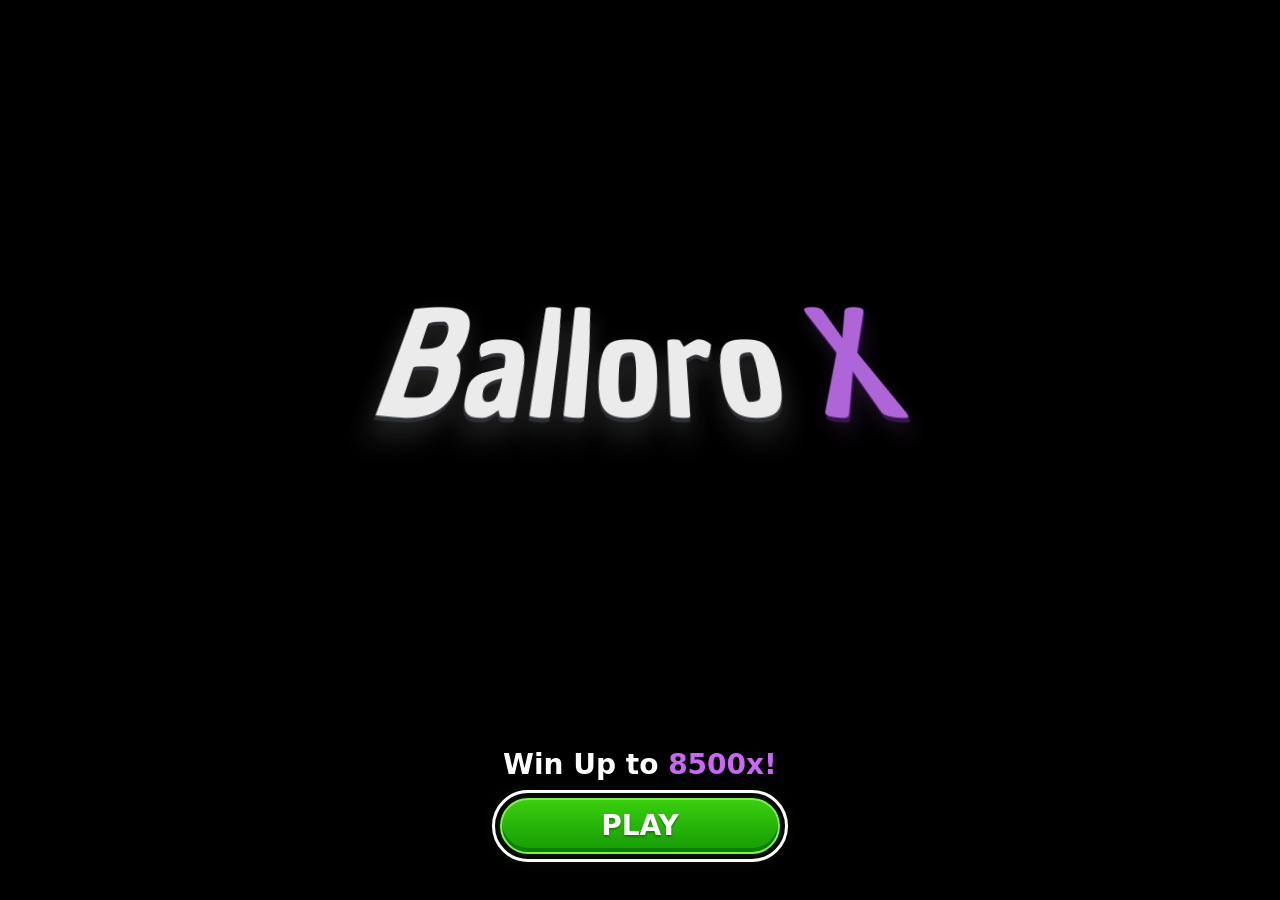
<file: index.html>
<!DOCTYPE html>
<html lang="en">
<head>
  <meta charset="UTF-8">
  <meta http-equiv="Cache-Control" content="no-cache, no-store, must-revalidate">
  <meta http-equiv="Pragma" content="no-cache">
  <meta http-equiv="Expires" content="0">
  <meta name="viewport" content="width=device-width, initial-scale=1.0, maximum-scale=1.0, user-scalable=no, viewport-fit=cover">
  <title>BalloroX</title>
  <style>
    html:not(.game-ready) .game-shell { visibility: hidden !important; }
    #loadingSplash { position: fixed; inset: 0; z-index: 99999; display: grid; place-items: center; background: #000; color: #fff; transition: opacity .25s ease; }
    .game-ready #loadingSplash { opacity: 0; pointer-events: none; }
    #loadingSplash .splash-brand { position: absolute; inset: 0 0 var(--splash-actions-clearance, 160px); display: grid; place-items: center; }
    #loadingSplash .splash-logo { --brand-font-size: clamp(84px, 16vw, 144px); line-height: 1; }
    #loadingSplash .splash-actions { position: absolute; bottom: max(28px, env(safe-area-inset-bottom, 0px)); width: min(280px, calc(100% - 48px)); display: flex; flex-direction: column; align-items: center; gap: 16px; }
    #loadingSplash .splash-promo { margin: 0; color: #fff; font: 800 clamp(21px, 5.5vw, 28px)/1.2 system-ui, sans-serif; white-space: nowrap; text-align: center; }
    #loadingSplash .splash-promo span { color: #c968f4; }
    #loadingSplash .splash-control { width: 100%; height: 56px; display: grid; place-items: center; }
    #loadingSplash .splash-track { width: 100%; height: 4px; overflow: hidden; border-radius: 99px; background: #28202c; }
    #loadingSplash .splash-progress { width: 0; height: 100%; border-radius: inherit; background: #b752e7; transition: width .2s ease; }
    #loadingSplash .splash-play { width: 100%; height: 56px; padding: 0 24px; border: 2px solid #85ed55; border-radius: 28px; background: linear-gradient(#39cf0d, #159b04); color: #fff; font: 800 28px/1 system-ui, sans-serif; text-shadow: 0 2px 2px #187d03; box-shadow: inset 0 -4px 0 #0d8003, 0 0 20px #46c91630; cursor: pointer; touch-action: manipulation; }
    #loadingSplash .splash-play:active { background: #159b04; box-shadow: inset 0 3px 5px #0b670580; }
    #loadingSplash .splash-play:focus-visible { outline: 3px solid #fff; outline-offset: 5px; }
    #loadingSplash [hidden] { display: none !important; }
    #loadingSplash .splash-status { position: absolute; width: 1px; height: 1px; overflow: hidden; clip-path: inset(50%); }
    #loadingSplash .splash-error { margin: 0; color: #f4dce9; font: 14px/1.4 system-ui, sans-serif; text-align: center; }
    @media (prefers-reduced-motion: reduce) { #loadingSplash, #loadingSplash .splash-progress { transition: none; } }
  </style>
  <link rel="stylesheet" href="style.css?v=d173e44730f8">
  <link rel="stylesheet" href="slot-ui.css?v=0400bd3db535">
  <link rel="stylesheet" href="desktop-ui.css?v=8bafb1bba184">
  <link rel="stylesheet" href="bonus-ui-v2.css?v=4c31dd6e121b">
  <link rel="stylesheet" href="player-panels.css?v=726ef6058b0b">
  <link rel="stylesheet" href="play-controls.css?v=10b39c20101b">
</head>
<body>
  <div id="loadingSplash" role="dialog" aria-modal="true" aria-label="Balloro X">
    <div class="splash-brand"><div class="splash-logo"><span class="brand-ball">Balloro</span><span class="brand-x">X</span></div></div>
    <div class="splash-actions">
      <p class="splash-promo">Win Up to <span>8500x!</span></p>
      <div class="splash-control">
        <div id="splashLoadingTrack" class="splash-track" role="progressbar" aria-label="Loading" aria-valuemin="0" aria-valuemax="100" aria-valuenow="0"><div class="splash-progress"></div></div>
        <button id="splashPlayButton" class="splash-play" type="button" hidden disabled>PLAY</button>
      </div>
      <p id="splashLoadStatus" class="splash-status" role="status" aria-live="polite">Loading…</p>
    </div>
  </div>
  <main class="game-shell" inert aria-hidden="true">
    <section class="topbar">
      <div class="brand">
        <div>
          <h1 class="balloro-logo" aria-label="Balloro X"><span class="brand-ball">Balloro</span><span class="brand-x">X</span></h1>
        </div>
      </div>
      <button id="soundButton" class="icon-button sound-button" type="button" aria-label="Toggle game audio"></button>
      <div class="bank" aria-label="Balance" aria-live="polite">
        <strong id="bankedLoot">100,000.00 USD</strong>
      </div>
      <div class="menu-wrap">
        <button id="menuButton" class="icon-button menu-button" type="button" aria-label="Menu">
          <span></span>
          <span></span>
          <span></span>
        </button>
        <div id="menuDropdown" class="context-menu hidden">
          <button id="menuAvatarButton" class="menu-avatar-button" type="button">
            <span id="menuAvatarPreview" class="avatar-preview" aria-hidden="true"></span>
            <span id="menuAvatarText" data-i18n="changeAvatar">Change Avatar</span>
          </button>
          <label class="menu-toggle-row">
            <span id="menuSoundLabel" data-i18n="sound">Game SFX</span>
            <input id="menuSoundToggle" type="checkbox" checked>
            <i aria-hidden="true"></i>
          </label>
          <label class="menu-toggle-row">
            <span id="menuMusicLabel" data-i18n="music">Music</span>
            <input id="menuMusicToggle" type="checkbox" checked>
            <i aria-hidden="true"></i>
          </label>
          <button id="menuLanguageButton" type="button" data-i18n="language">Language</button>
          <button id="menuRulesButton" type="button" data-i18n="rules">Rules</button>
        </div>
      </div>
    </section>

    <section id="rulesScreen" class="rules-screen hidden">
      <div class="rules-card panel">
        <div class="rules-header">
          <div><h2 class="rules-game-logo" aria-label="Balloro X"><span class="brand-ball">Balloro</span><span class="brand-x">X</span></h2><p class="eyebrow" data-i18n="gameRules">Rules</p></div>
          <button id="closeRulesButton" class="icon-button" type="button" aria-label="Close">×</button>
        </div>
        <div class="rules-body">
          <div class="rules-grid">
            <article class="rule-card"><h3 data-i18n="ruleLaunchTitle">One stake — one ball</h3><p data-i18n="ruleLaunchText">Choose a stake per ball, 1–3 balls and 5, 7 or 9 lines. Press SPIN. Holding it repeats bets.</p></article>
            <article class="rule-card"><h3 data-i18n="ruleWinsTitle">Stopping on a multiplier</h3><p data-i18n="ruleWinsText">Stake per ball × its stopping cell multiplier. All ball payouts add up. Less than the stake is a partial return, not profit.</p></article>
            <article class="rule-card"><h3 data-i18n="rulePocketTitle">3X BALLS · green pocket</h3><p data-i18n="rulePocketFieldText">Three balls replace one. Their payouts add up. No extra stake.</p></article>
            <article class="rule-card"><h3 data-i18n="ruleBoostTitle">10X BOOST · purple pocket</h3><p data-i18n="ruleBoostText">Main and bonus field multipliers become ×10 for this ball and the balls it creates. Another purple hit extends the effect; it does not multiply it again.</p></article>
            <article class="rule-card"><h3 data-i18n="ruleMultiTitle">EX MULTI · yellow pocket</h3><p data-i18n="ruleMultiText">Selected main-field cells get ×10. The ball launches again: it must stop in an enhanced cell for the higher payout.</p></article>
            <article class="rule-card"><h3 data-i18n="ruleLuckyTitle">LUCKY SHOT · red pocket</h3><p data-i18n="ruleLuckyText">The ball sinks, then launches into one of two Bonus fields. Every cell pays. 10X BOOST also applies here.</p></article>
            <article class="rule-card"><h3 data-i18n="ruleFieldTitle">5, 7 or 9 lines</h3><p data-i18n="ruleFieldText">Lines change the field and multipliers, not the stake per ball. Change them between games.</p></article>
            <article class="rule-card"><h3 data-i18n="ruleAutoTitle">Autoplay</h3><p data-i18n="ruleAutoText">Choose a shot count and optional stop conditions. Bonuses cost no extra stake. Hiding the game pauses it; returning resumes it. After resizing, tap the screen.</p></article>
          </div>
          <section class="rules-about" aria-labelledby="rulesAboutTitle">
            <h3 id="rulesAboutTitle" data-i18n="rulesAboutTitle">Good to know</h3>
            <p data-i18n="rulesAboutIntro">Multipliers shown without bonuses.</p>
            <div class="rules-about-block"><h4 data-i18n="rulesHowToWinTitle">Payouts and colours</h4><p data-i18n="rulesHowToWinText">10x or more plays music and flashing, including purple wins. Boosted green cells turn yellow from 1x and red from 10x. Purple means 10X BOOST.</p></div>
            <div class="rules-about-block"><h4 data-i18n="rulesRtpTitle">Theoretical RTP</h4><p data-i18n="rulesRtpText">RTP is 97.45% on all lines, including bonuses. This is an average over many bets, not a guarantee for one game.</p></div>
            <div class="rules-about-block"><h4 data-i18n="rulesMaxWinTitle">Maximum win</h4><p data-i18n="rulesMaxWinText">Maximum per paid ball: 5 lines — 1,200x with 10X BOOST, then LUCKY SHOT and 120x on the right Bonus field. On 7 / 9 lines: 6,000x / 8,500x with EX MULTI and 10X BOOST, in either order, then a hit on the boosted centre. Each ball can enter at most two pockets in total. Created balls inherit the entries already used.</p></div>
            <div class="rules-about-block"><h4 data-i18n="rulesVolatilityTitle">Bonus queues</h4><p data-i18n="rulesVolatilityText">Bonuses play in turn; new bets wait for them. Purple and yellow boosts can combine. Yellow only boosts the main field.</p></div>
            <div class="rules-about-block"><h4 data-i18n="rulesDisclosureTitle">Test build</h4><p data-i18n="rulesDisclosureText">The balance and player tables are for demonstration. Outcomes are random and do not depend on balance or previous wins. Speed does not change payouts.</p></div>
          </section>
        </div>
      </div>
    </section>

    <div id="languagePopup" class="language-popup hidden">
      <div class="language-card panel">
        <div class="language-header">
          <h2 id="languageTitle" data-i18n="language">Language</h2>
          <button id="closeLanguageButton" class="icon-button" type="button" aria-label="Close">×</button>
        </div>
        <div class="language-options">
          <button type="button" data-lang="en">English</button>
          <button type="button" data-lang="ru">Русский</button>
          <button type="button" data-lang="es">Español</button>
          <button type="button" data-lang="pt">Português</button>
          <button type="button" data-lang="de">Deutsch</button>
          <button type="button" data-lang="fr">Français</button>
        </div>
      </div>
    </div>

    <div id="avatarPopup" class="avatar-popup hidden">
      <div class="avatar-card panel">
        <div class="avatar-header">
          <h2 id="avatarTitle" data-i18n="changeAvatar">Change Avatar</h2>
          <button id="closeAvatarButton" class="icon-button" type="button" aria-label="Close">×</button>
        </div>
        <div id="avatarGrid" class="avatar-grid" aria-label="Choose avatar"></div>
      </div>
    </div>

    <div id="topUpPopup" class="top-up-popup hidden">
      <div class="top-up-card panel">
        <h2 id="topUpTitle" data-i18n="topUpTitle">Top Up Balance</h2>
        <p id="topUpText" data-i18n="topUpText">Add any amount to continue playing.</p>
        <label class="top-up-field" for="topUpAmount">
          <span id="topUpAmountLabel" data-i18n="amount">Amount</span>
          <input id="topUpAmount" type="number" min="0.01" step="0.01" value="1000">
        </label>
        <div class="top-up-actions">
          <button id="confirmTopUpButton" class="top-up-confirm" type="button" data-i18n="topUp">TOP UP</button>
          <button id="cancelTopUpButton" class="top-up-cancel" type="button" data-i18n="cancel">CANCEL</button>
        </div>
      </div>
    </div>

    <section id="gameScreen" class="game-screen" aria-live="polite">
      <section id="historyPanel" class="loot-log-panel panel">
        <div class="loot-log-row">
          <span class="loot-log-label" data-i18n="totalHistory">TOTAL HISTORY:</span>
          <span class="history-title" data-i18n="roundHistory">Round History</span>
          <div id="rewardHistory" class="reward-history" aria-label="Recent rewards"></div>
          <button id="historyToggle" class="history-toggle" type="button" aria-label="Expand history" aria-expanded="false"></button>
        </div>
      </section>

      <section class="mine-stage panel">
        <canvas id="mineCanvas" width="960" height="600" aria-label="Top-down BalloroX diamond field"></canvas>
        <div id="counterFlyInLayer" class="counter-flyin-layer" aria-hidden="true"></div>
        <button id="layoutModeButton" class="layout-mode-button hidden" type="button" title="Layout: Dynamic Diagonal Width" aria-label="Switch multiplier layout">
          <span>DIA</span>
        </button>
        <aside id="layoutDevPanel" class="layout-dev-panel hidden" aria-label="Layout gameplay tester">
          <div class="layout-dev-title"><strong>LAYOUT TEST</strong><button id="closeLayoutDevPanel" type="button" aria-label="Close">×</button></div>
          <label><input id="lockTestLines" type="checkbox" checked> Lock lines</label>
          <label><input id="lockTestPucks" type="checkbox" checked> Lock pucks</label>
          <div class="layout-dev-actions">
            <button id="runLayoutTest100" type="button">100</button>
            <button id="runLayoutTest1000" type="button">1,000</button>
            <button id="exportLayoutTest" type="button">CSV</button>
          </div>
          <output id="layoutTestStatus">Ctrl+Shift+D</output>
        </aside>
        <div id="stageMultiplier" class="stage-multiplier hidden">
          <b id="currentLoot">1.00x</b>
        </div>
        <div id="roundWinLabel" class="round-win-label hidden" aria-live="polite"></div>
        <div class="crown-bonus-counter" aria-label="Diamond boost counter">
          <div id="crownCounter" class="crown-counter" aria-hidden="true">
            <span><svg class="boost-diamond" viewBox="0 0 100 100"><path class="boost-diamond-outer" d="M9 35L28 9H72L91 35L50 91Z"/><path class="boost-diamond-body" d="M11 35L29 12H71L89 35L50 87Z"/><path class="boost-diamond-facets" d="M11 35H89M29 12L50 35L71 12M11 35L50 87L89 35"/></svg></span>
            <span><svg class="boost-diamond" viewBox="0 0 100 100"><path class="boost-diamond-outer" d="M9 35L28 9H72L91 35L50 91Z"/><path class="boost-diamond-body" d="M11 35L29 12H71L89 35L50 87Z"/><path class="boost-diamond-facets" d="M11 35H89M29 12L50 35L71 12M11 35L50 87L89 35"/></svg></span>
            <span><svg class="boost-diamond" viewBox="0 0 100 100"><path class="boost-diamond-outer" d="M9 35L28 9H72L91 35L50 91Z"/><path class="boost-diamond-body" d="M11 35L29 12H71L89 35L50 87Z"/><path class="boost-diamond-facets" d="M11 35H89M29 12L50 35L71 12M11 35L50 87L89 35"/></svg></span>
            <span><svg class="boost-diamond" viewBox="0 0 100 100"><path class="boost-diamond-outer" d="M9 35L28 9H72L91 35L50 91Z"/><path class="boost-diamond-body" d="M11 35L29 12H71L89 35L50 87Z"/><path class="boost-diamond-facets" d="M11 35H89M29 12L50 35L71 12M11 35L50 87L89 35"/></svg></span>
            <span><svg class="boost-diamond" viewBox="0 0 100 100"><path class="boost-diamond-outer" d="M9 35L28 9H72L91 35L50 91Z"/><path class="boost-diamond-body" d="M11 35L29 12H71L89 35L50 87Z"/><path class="boost-diamond-facets" d="M11 35H89M29 12L50 35L71 12M11 35L50 87L89 35"/></svg></span>
          </div>
          <strong><span>10X</span><span>BOOST</span></strong>
        </div>
        <div id="multiPlusCounter" class="multi-plus-counter" aria-label="Extra multipliers bonus">
          <span class="multi-plus-icon" aria-hidden="true">
            <svg class="multi-plus-hole" viewBox="0 0 100 100">
              <circle class="multi-plus-hole-shadow" cx="50" cy="50" r="39"/>
              <circle class="multi-plus-hole-rim" cx="50" cy="50" r="31"/>
              <circle class="multi-plus-hole-core" cx="50" cy="50" r="21"/>
            </svg>
            <span class="v2-lemon-slots"><img class="v2-lemon" src="assets/duckies-star.svg?v=20261004-symmetric" alt=""><img class="v2-lemon" src="assets/duckies-star.svg?v=20261004-symmetric" alt=""></span>
          </span>
          <strong><span>EX</span><span>MULTI</span></strong>
        </div>
        <div id="pocketBonusCounter" class="pocket-bonus-counter" aria-label="Pocket bonus">
          <span class="pocket-bonus-icon" aria-hidden="true">
            <svg class="pocket-bonus-hole" viewBox="0 0 100 100">
              <circle class="pocket-bonus-hole-shadow" cx="50" cy="50" r="39"/>
              <circle class="pocket-bonus-hole-rim" cx="50" cy="50" r="31"/>
              <circle class="pocket-bonus-hole-core" cx="50" cy="50" r="21"/>
            </svg>
            <img class="v2-counter-symbol v2-blue-symbol" src="assets/duckies-cactus.svg" alt="">
          </span>
          <strong><span>3X</span><span>BALLS</span></strong>
        </div>
        <div id="chanceBonusCounter" class="chance-bonus-counter" aria-label="Lucky Shot bonus">
          <span class="chance-bonus-icon" aria-hidden="true">
            <svg class="chance-bonus-hole" viewBox="0 0 100 100">
              <circle class="chance-bonus-hole-shadow" cx="50" cy="50" r="39"/>
              <circle class="chance-bonus-hole-rim" cx="50" cy="50" r="31"/>
              <circle class="chance-bonus-hole-core" cx="50" cy="50" r="21"/>
            </svg>
            <span class="v2-crown-slots">
              <img class="v2-counter-symbol v2-crown" src="assets/duckies-fire.png" alt="">
              <img class="v2-counter-symbol v2-crown" src="assets/duckies-fire.png" alt="">
              <img class="v2-counter-symbol v2-crown" src="assets/duckies-fire.png" alt="">
            </span>
          </span>
          <strong><span>LUCKY</span><span>SHOT</span></strong>
        </div>
        <aside class="purple-leaderboard" tabindex="0" aria-label="Today top wins" aria-expanded="false">
          <div class="purple-leaderboard-title">
            <span><i aria-hidden="true"></i> <b data-i18n="todayTopWins">TODAY TOP WINS</b></span>
            <button id="purpleLeaderboardToggle" class="purple-leaderboard-toggle" type="button" aria-label="Show full today top wins" aria-expanded="false">⌄</button>
          </div>
          <ol id="purpleLeaderboard"></ol>
        </aside>
        <div id="rewardPopup" class="reward-popup hidden"></div>
        <div id="warningBanner" class="warning-banner hidden"></div>
        <pre id="physicsDebug" class="physics-debug hidden" aria-live="polite"></pre>
      </section>

      <section class="bet-panel panel">
        <div class="bet-slots">
          <article class="bet-slot" data-slot="0">
            <div class="bet-side-controls">
              <div class="puck-count-control" aria-label="Puck count">
                <span data-i18n="pucks">BALLS</span>
                <div class="puck-count-buttons">
                  <button class="puck-count-button active" type="button" data-puck-count="1">1</button>
                  <button class="puck-count-button" type="button" data-puck-count="2">2</button>
                  <button class="puck-count-button" type="button" data-puck-count="3">3</button>
                </div>
              </div>
              <button id="autoPlayToggle" class="auto-play-toggle" type="button" aria-pressed="false">
                <span data-i18n="auto">AUTO</span>
                <i aria-hidden="true"></i>
              </button>
            </div>
            <div class="bet-box">
              <button class="bet-round-button decrease-bet" type="button" aria-label="Decrease bet">−</button>
              <input class="bet-value" type="text" inputmode="decimal" pattern="[0-9]*[.,]?[0-9]*" autocomplete="off" value="1.00" aria-label="Bet amount">
              <button class="bet-round-button increase-bet" type="button" aria-label="Increase bet">+</button>
            </div>
            <button class="bet-action" type="button">
              <span data-i18n="bet">BET</span>
              <small>1.00 USD</small>
            </button>
          </article>
        </div>
        <div class="field-options" aria-label="Field options">
          <div class="field-option">
            <span data-i18n="lines">LINES</span>
            <div class="segmented-control lines-control" data-control="lines">
              <button class="active" type="button" data-grid-size="5">5</button>
              <button type="button" data-grid-size="6" hidden>6</button>
              <button type="button" data-grid-size="7">7</button>
              <button type="button" data-grid-size="8" hidden>8</button>
              <button type="button" data-grid-size="9">9</button>
              <button type="button" data-grid-size="10" hidden>10</button>
            </div>
          </div>
        </div>
      </section>
    </section>
  </main>

  <script src="math/field-configuration-1.js?v=8424852d036b"></script>
  <script src="math/field-configuration-2.js?v=187bb8353f7a"></script>
  <script src="math/field-configuration-3.js?v=d6f2cbed92e5"></script>
  <script src="math/field-configuration-4.js?v=f6d46a5ad479"></script>
  <script src="math/field-configuration-5.js?v=d2a50ff58e61"></script>
  <script>window.BalloroPocketExperiment = true;</script>
  <script src="math/puck-luck-layout-modes.js?v=d14626f3ba95"></script>
  <script src="math/trajectory-planner.js?v=48b05743e419"></script>
  <script src="bonus-ui-v2.js?v=65f69a1910e5"></script>
  <script src="balloro-v3-rules.js?v=529199880ee5"></script>
  <script src="balloro-v4-rules.js?v=b1055fd819ed"></script>
  <script src="balloro-mvp-math.js?v=868a797a322f"></script>
  <script src="v4-room-paths.js?v=8edf5bce38c9"></script>
  <script src="player-copy.js?v=6cde0f986d14"></script>
  <script src="play-controls-copy.js?v=b4aede146453"></script>
  <script src="play-session-controls.js?v=cf1c79db7cbf"></script>
  <script src="game-lifecycle.js?v=9c612d822b6f"></script>
  <script src="game-entry.js?v=b9eac926c98b"></script>
  <script src="play-controls-ui.js?v=dc627a4f2134"></script>
  <script src="player-panels.js?v=c2503fd17fbe"></script>
  <script src="multiplier-presentation.js?v=985e741d69a9"></script>
  <script src="slot-ui.js?v=7f41ec3d2761"></script>
  <script src="bonus-help.js?v=725d3ac66426"></script>
  <script src="desktop-ui.js?v=374cd07f180f"></script>
  <script>if (location.protocol === 'file:') document.write('<script src="v4-local-catalogs.js?v=7f900fa10af7"><\/script>');</script>
  <script src="saved-paths.js?v=e5cd15ac291f"></script>
  <script src="quick-play-timing.js?v=109712471393"></script>
  <script src="quick-motion-trail.js?v=9f26aced2c28"></script>
  <script src="multiplier-style.js?v=feac334aa0a9"></script>
  <script src="pocket-ready-blink.js?v=85b37063edbb"></script>
  <script src="bonus-presentation-sound.js?v=0deb714306a9"></script>
  <script src="script.js?v=a8c354706315"></script>
  <script src="background-pause-ui.js?v=e77af16f442d"></script>
</body>
</html>
</file>
<file: style.css>
@import url("https://fonts.googleapis.com/css2?family=Chau+Philomene+One&display=swap");

:root {
  --bg: #090b0f;
  --panel: rgba(18, 20, 26, 0.9);
  --panel-strong: rgba(28, 30, 38, 0.95);
  --panel-border: rgba(255, 255, 255, 0.13);
  --text: #f5f2e8;
  --muted: #b6af9d;
  --gold: #f0b84a;
  --diamond: #75d9ff;
  --crystal: #d98cff;
  --danger: #ff604d;
  --safe: #55d87d;
  --shadow: rgba(0, 0, 0, 0.48);
}

* {
  box-sizing: border-box;
}

html,
body {
  margin: 0;
  width: 100%;
  min-height: 100%;
  overflow-x: hidden;
  overflow-y: auto;
  touch-action: manipulation;
  overscroll-behavior-x: none;
  -webkit-text-size-adjust: 100%;
  user-select: none;
  background:
    linear-gradient(90deg, rgba(255, 255, 255, 0.026) 1px, transparent 1px),
    linear-gradient(180deg, rgba(255, 255, 255, 0.018) 1px, transparent 1px),
    radial-gradient(circle at 18% 6%, rgba(240, 184, 74, 0.17), transparent 23rem),
    radial-gradient(circle at 82% 4%, rgba(117, 217, 255, 0.12), transparent 24rem),
    linear-gradient(180deg, #11131a 0%, var(--bg) 70%);
  background-size: 64px 64px, 64px 64px, auto, auto, auto;
  color: var(--text);
  font-family: Inter, ui-sans-serif, system-ui, -apple-system, BlinkMacSystemFont, "Segoe UI", sans-serif;
  scrollbar-width: none;
}

body::-webkit-scrollbar {
  display: none;
}

button,
input {
  font: inherit;
  touch-action: manipulation;
}

input {
  user-select: text;
}

button {
  border: 0;
  color: inherit;
  cursor: pointer;
}

button:disabled {
  cursor: not-allowed;
}

.hidden {
  display: none !important;
}

.game-shell {
  width: min(920px, calc(100vw - 20px));
  min-height: 100svh;
  margin: 0 auto;
  padding: 10px 0;
  display: grid;
  grid-template-rows: auto auto;
  gap: 15px;
}

.topbar {
  display: grid;
  grid-template-columns: minmax(0, 1fr) 48px auto 48px;
  align-items: center;
  gap: 10px;
  min-height: 54px;
}

.brand {
  display: flex;
  align-items: center;
  min-width: 0;
  gap: 0;
  overflow: visible;
  padding-left: 2px;
}

.brand > div {
  min-width: 0;
  max-width: 100%;
}

.brand-mark {
  position: relative;
  width: 48px;
  height: 48px;
  flex: 0 0 auto;
  border-radius: 8px;
  overflow: hidden;
  background: url("assets/bb-logo.png") center / contain no-repeat;
  border: 0;
  box-shadow: 0 14px 28px var(--shadow);
}

.brand-mark::before {
  content: none;
}

.eyebrow {
  margin: 0 0 4px;
  color: var(--gold);
  font-size: 0.76rem;
  font-weight: 900;
  letter-spacing: 0.08em;
  text-transform: uppercase;
}

h1,
h2,
h3,
p {
  margin-top: 0;
}

h1 {
  margin-bottom: 0;
  font-size: clamp(2.45rem, 4.7vw, 3rem);
  line-height: 1;
  text-shadow: 0 5px 0 #3d2c1a, 0 18px 28px var(--shadow);
}

.brand h1,
#loadingSplash .splash-logo {
  display: flex;
  align-items: center;
  gap: 4px;
  min-width: 0;
  max-width: 100%;
  color: #be5cf5;
  font-family: "Chau Philomene One", Inter, "Apple Symbols", "Segoe UI Symbol", ui-sans-serif, system-ui, sans-serif;
  font-weight: 400;
  font-size: var(--brand-font-size, clamp(1.18rem, 4.9vw, 3rem));
  letter-spacing: 0;
  white-space: nowrap;
  overflow: visible;
  -webkit-text-stroke: 2px #050709;
  paint-order: stroke fill;
  text-shadow: 0 4px 0 rgba(72, 25, 103, 0.82), 0 12px 22px rgba(190, 92, 245, 0.16);
}

.brand-puck {
  position: relative;
  display: inline-block;
  flex: 0 0 auto;
  width: 0.82em;
  height: 0.82em;
}

.brand-star {
  position: absolute;
  z-index: 2;
  top: -0.15em;
  right: 0.16em;
  width: 0.504em;
  height: 0.504em;
  overflow: visible;
  filter: drop-shadow(0 0 4px rgba(202, 104, 255, 0.44));
}

.brand-star-outline {
  fill: rgba(0, 0, 0, 0.9);
}

.brand-star-fill {
  fill: rgba(214, 171, 255, 0.96);
  stroke: rgba(213, 122, 255, 0.98);
  stroke-width: 5;
  stroke-linejoin: round;
}

.brand-gem-facet {
  fill: none;
  stroke: rgba(244, 213, 255, 0.72);
  stroke-width: 4;
  stroke-linecap: round;
  stroke-linejoin: round;
}

.brand-puck::after {
  content: "";
  position: absolute;
  z-index: 1;
  inset: 0;
  border-radius: 50%;
  background: radial-gradient(circle at 34% 28%, #ffffff 0 22%, #f4f4ee 23% 58%, #d5d9d1 59% 100%);
  border: 3px solid rgba(9, 15, 18, 0.9);
  box-shadow:
    inset -4px -5px 0 rgba(0, 0, 0, 0.08),
    0 3px 0 rgba(0, 0, 0, 0.55),
    0 0 18px rgba(255, 255, 255, 0.22);
}

.brand-name {
  display: inline-block;
  min-width: 0;
  white-space: nowrap;
  word-spacing: -0.12em;
  overflow: visible;
  transform: perspective(240px) rotateX(10deg) scaleY(1.045);
  transform-origin: 50% 58%;
}

.balloro-logo,
#loadingSplash .splash-logo {
  justify-content: flex-start;
  gap: 0 !important;
  padding-left: 0;
  transform: perspective(220px) rotateX(28deg) scaleY(1.10);
  transform-origin: 50% 58%;
}

.balloro-logo > span,
#loadingSplash .splash-logo > span {
  display: inline-block;
  white-space: nowrap;
}

.brand-ball {
  color: #fff;
  text-shadow: 0 4px 0 rgba(49, 53, 61, 0.92), 0 14px 24px rgba(255, 255, 255, 0.18);
}

.brand-oro {
  color: #fff;
  text-shadow: 0 4px 0 rgba(49, 53, 61, 0.92), 0 14px 24px rgba(255, 255, 255, 0.18);
}

.brand-x {
  margin-left: 0.18em;
  color: #c868ff;
  text-shadow: 0 4px 0 rgba(72, 25, 103, 0.86), 0 10px 20px rgba(200, 104, 255, 0.18);
}

.icon-button,
.lang-button {
  display: grid;
  place-items: center;
  width: 48px;
  height: 48px;
  border-radius: 8px;
  background: rgba(255, 255, 255, 0.1);
  border: 1px solid rgba(255, 255, 255, 0.2);
  color: var(--text);
  font-size: 1.3rem;
  font-weight: 1000;
}

.lang-button {
  width: 60px;
  font-size: 0.95rem;
}

.sound-button {
  position: relative;
  font-size: 0;
  width: 48px;
  background: transparent;
  border-color: transparent;
  box-shadow: none;
}

.sound-button.is-muted {
  color: var(--muted);
  background: transparent;
}

.sound-button::before {
  content: "";
  position: absolute;
  inset: 0;
  background: center / 36px 36px no-repeat url("data:image/svg+xml,%3Csvg xmlns='http://www.w3.org/2000/svg' viewBox='0 0 48 48'%3E%3Cpath fill='white' d='M7 19h8l13-11v32L15 29H7z'/%3E%3Cpath fill='none' stroke='white' stroke-width='4' stroke-linecap='round' d='M34 16c2.4 2.4 3.6 5.1 3.6 8s-1.2 5.6-3.6 8M40 11c4 4 6 8.3 6 13s-2 9-6 13'/%3E%3C/svg%3E");
}

.sound-button::after {
  content: none;
}

.sound-button.is-muted::before {
  background-image: url("data:image/svg+xml,%3Csvg xmlns='http://www.w3.org/2000/svg' viewBox='0 0 48 48'%3E%3Cpath fill='white' d='M7 19h8l13-11v32L15 29H7z'/%3E%3Cpath fill='none' stroke='white' stroke-width='4.5' stroke-linecap='round' d='M37 13L15 35'/%3E%3C/svg%3E");
}

.menu-wrap {
  position: relative;
}

.menu-button {
  align-content: center;
  justify-items: center;
  gap: 2px;
}

.menu-button span {
  width: 20px;
  height: 3px;
  border-radius: 999px;
  background: #fffaf0;
  box-shadow: 0 1px 0 rgba(0, 0, 0, 0.35);
}

.context-menu {
  position: absolute;
  z-index: 25;
  top: calc(100% + 8px);
  right: 0;
  min-width: 238px;
  padding: 7px;
  border-radius: 8px;
  background: rgba(20, 22, 28, 0.98);
  border: 1px solid rgba(255, 255, 255, 0.14);
  box-shadow: 0 18px 38px rgba(0, 0, 0, 0.5);
}

.context-menu button,
.menu-toggle-row {
  width: 100%;
  min-height: 42px;
  padding: 0 12px;
  border-radius: 7px;
  background: transparent;
  color: var(--text);
  text-align: left;
  font-weight: 900;
}

.context-menu button:hover,
.menu-toggle-row:hover {
  background: rgba(255, 255, 255, 0.08);
}

.menu-avatar-button {
  display: grid;
  grid-template-columns: 34px minmax(0, 1fr);
  gap: 10px;
  align-items: center;
  min-height: 54px;
  margin-bottom: 7px;
  background:
    linear-gradient(180deg, rgba(255, 255, 255, 0.08), rgba(255, 255, 255, 0.035)),
    rgba(43, 45, 53, 0.98);
  border: 0;
  box-shadow: none;
}

.avatar-preview {
  width: 34px;
  height: 34px;
  display: grid;
  place-items: center;
  border-radius: 50%;
  background-color: var(--avatar-bg, #252936);
  background-image: var(--avatar-image);
  background-size: 1000% 500%;
  background-position: var(--avatar-x) var(--avatar-y);
  background-repeat: no-repeat;
  color: var(--avatar-color);
  border: 1px solid rgba(255, 255, 255, 0.16);
  box-shadow: inset 0 1px 0 rgba(255, 255, 255, 0.28), 0 8px 16px rgba(0, 0, 0, 0.26);
  font-size: 1.12rem;
}

.menu-toggle-row {
  position: relative;
  display: grid;
  grid-template-columns: minmax(0, 1fr) 46px;
  align-items: center;
  gap: 12px;
  cursor: pointer;
}

.menu-toggle-row input {
  position: absolute;
  opacity: 0;
  pointer-events: none;
}

.menu-toggle-row i {
  position: relative;
  width: 46px;
  height: 26px;
  border-radius: 999px;
  background: rgba(255, 255, 255, 0.08);
  border: 1px solid rgba(255, 255, 255, 0.16);
  box-shadow: inset 0 2px 8px rgba(0, 0, 0, 0.3);
}

.menu-toggle-row i::after {
  content: "";
  position: absolute;
  top: 3px;
  left: 3px;
  width: 18px;
  height: 18px;
  border-radius: 50%;
  background: #f5f2e8;
  transition: transform 160ms ease;
}

.menu-toggle-row input:checked + i {
  background: rgba(160, 166, 170, 0.34);
  border-color: rgba(214, 218, 220, 0.42);
}

.menu-toggle-row input:checked + i::after {
  transform: translateX(20px);
}

.bank,
.panel {
  background: var(--panel);
  border: 1px solid var(--panel-border);
  box-shadow: 0 18px 50px var(--shadow);
  backdrop-filter: blur(12px);
  border-radius: 8px;
}

.bank {
  display: grid;
  place-items: center;
  min-width: 178px;
  min-height: 48px;
  padding: 0 18px;
  background:
    linear-gradient(180deg, rgba(255, 255, 255, 0.08), transparent),
    var(--panel-strong);
  text-align: center;
}

.bank strong {
  color: var(--safe);
  font-size: 1.48rem;
  line-height: 1;
  text-shadow: 0 0 16px rgba(85, 216, 125, 0.22);
}

.game-screen {
  min-height: 0;
  display: grid;
  grid-template-rows: 46px minmax(560px, 68svh) auto auto auto;
  gap: 8px;
}

.game-screen.one-slot {
  grid-template-rows: 46px minmax(560px, 68svh) auto auto auto;
}

.mine-stage {
  position: relative;
  min-height: 0;
  overflow: hidden;
  background: #050609;
  border-color: rgba(40, 156, 92, 0.42);
}

.counter-flyin-layer {
  position: absolute;
  z-index: 12;
  inset: 0;
  overflow: hidden;
  pointer-events: none;
}

.counter-flyin-symbol {
  position: absolute;
  left: 0;
  top: 0;
  display: block;
  will-change: transform, opacity;
  filter: drop-shadow(0 0 5px rgba(255, 255, 255, 0.3));
}

.counter-flyin-symbol svg {
  display: block;
  width: 100%;
  height: 100%;
  overflow: visible;
}

.counter-flyin-symbol.is-diamond {
  filter: drop-shadow(0 0 7px rgba(218, 142, 255, 0.78));
}

.counter-flyin-symbol.is-diamond .boost-diamond-outer {
  fill: #050608;
  stroke: rgba(0, 0, 0, 0.94);
  stroke-width: 17;
  stroke-linejoin: round;
}

.counter-flyin-symbol.is-diamond .boost-diamond-body {
  fill: rgba(214, 171, 255, 0.98);
  stroke: rgba(213, 122, 255, 1);
  stroke-width: 10;
  stroke-linejoin: round;
}

.counter-flyin-symbol.is-diamond .boost-diamond-facets {
  fill: none;
  stroke: rgba(244, 213, 255, 0.78);
  stroke-width: 6;
  stroke-linecap: round;
  stroke-linejoin: round;
}

.counter-flyin-symbol.is-star {
  filter: drop-shadow(0 0 7px rgba(255, 213, 61, 0.8));
}

.counter-flyin-symbol.is-star .multi-plus-star-body {
  fill: rgba(255, 235, 128, 0.98);
  stroke: rgba(255, 198, 20, 1);
  stroke-width: 11;
  stroke-linecap: round;
  stroke-linejoin: round;
}

body.effects-disabled *,
body.effects-disabled *::before,
body.effects-disabled *::after {
  animation: none !important;
  transition: none !important;
}

.layout-mode-button {
  position: absolute;
  z-index: 12;
  top: 150px;
  right: 32px;
  width: 44px;
  height: 44px;
  display: grid;
  place-items: center;
  padding: 0;
  transform: rotate(45deg);
  border-radius: 7px;
  background: rgba(5, 9, 11, 0.9);
  border: 2px solid rgba(55, 218, 128, 0.78);
  box-shadow: 0 0 18px rgba(40, 210, 117, 0.2), inset 0 0 12px rgba(40, 210, 117, 0.08);
}

.layout-mode-button span {
  transform: rotate(-45deg);
  color: #8ff2b5;
  font-size: 0.64rem;
  font-weight: 1000;
  letter-spacing: 0;
}

.layout-mode-button:hover {
  border-color: #a5ffca;
  box-shadow: 0 0 22px rgba(70, 235, 145, 0.34), inset 0 0 12px rgba(70, 235, 145, 0.12);
}

.layout-mode-button:disabled {
  opacity: 0.45;
}

.layout-dev-panel {
  position: absolute;
  z-index: 14;
  top: 78px;
  right: 14px;
  width: 210px;
  display: grid;
  gap: 6px;
  padding: 10px;
  border-radius: 7px;
  background: rgba(7, 9, 13, 0.96);
  border: 1px solid rgba(202, 104, 255, 0.45);
  box-shadow: 0 12px 32px rgba(0, 0, 0, 0.55), 0 0 20px rgba(202, 104, 255, 0.12);
  color: rgba(245, 242, 232, 0.86);
  font-size: 0.68rem;
}

.layout-dev-title,
.layout-dev-actions {
  display: flex;
  align-items: center;
  justify-content: space-between;
  gap: 5px;
}

.layout-dev-title strong {
  color: #d6abff;
  font-size: 0.68rem;
}

.layout-dev-title button,
.layout-dev-actions button {
  min-width: 34px;
  height: 24px;
  padding: 0 7px;
  border-radius: 5px;
  background: rgba(255, 255, 255, 0.09);
  border: 1px solid rgba(255, 255, 255, 0.12);
  color: #fff;
  font-size: 0.62rem;
  font-weight: 900;
}

.layout-dev-panel label {
  display: flex;
  align-items: center;
  gap: 7px;
}

.layout-dev-panel output {
  min-height: 18px;
  color: rgba(245, 242, 232, 0.56);
  font-size: 0.58rem;
  line-height: 1.3;
}

.physics-debug {
  position: absolute;
  z-index: 20;
  top: 68px;
  right: 12px;
  width: min(340px, 46%);
  max-height: calc(100% - 150px);
  overflow: auto;
  margin: 0;
  padding: 10px;
  border: 1px solid rgba(117, 217, 255, 0.5);
  border-radius: 4px;
  background: rgba(0, 5, 10, 0.88);
  color: #aeeaff;
  font: 600 10px/1.35 ui-monospace, SFMono-Regular, Menlo, monospace;
  white-space: pre-wrap;
  pointer-events: none;
}

.round-win-label {
  position: absolute;
  left: 50%;
  bottom: 18px;
  z-index: 7;
  transform: translateX(-50%);
  color: #fff;
  font-size: clamp(1rem, 3vw, 1.55rem);
  font-weight: 1000;
  line-height: 1;
  white-space: nowrap;
  text-shadow: 0 3px 0 rgba(0, 0, 0, 0.85), 0 0 18px rgba(255, 213, 77, 0.34);
  pointer-events: none;
}

body.bonus-ui-v3 .round-win-label.win-pop {
  animation: v3WinLabelPop 300ms cubic-bezier(.2,.8,.2,1) both;
}

@keyframes v3WinLabelPop {
  0% { opacity: 0; transform: translate(-50%, 18px); }
  100% { opacity: 1; transform: translate(-50%, 0); }
}

@media (prefers-reduced-motion: reduce) {
  body.bonus-ui-v3 .round-win-label.win-pop { animation: none; }
}

.crown-bonus-counter {
  position: absolute;
  z-index: 8;
  top: 12px;
  left: 14px;
  display: flex;
  align-items: center;
  gap: 8px;
  padding: 6px 8px;
  border-radius: 999px;
  background: rgba(5, 7, 10, 0.62);
  border: 1px solid rgba(255, 255, 255, 0.08);
  box-shadow: 0 10px 24px rgba(0, 0, 0, 0.32);
  pointer-events: none;
  transition: border-color 0.18s ease, box-shadow 0.18s ease, background 0.18s ease;
}

.crown-bonus-counter.is-active {
  background: radial-gradient(circle at 72% 50%, rgba(202, 104, 255, 0.23), rgba(5, 7, 10, 0.78) 58%);
  border-color: rgba(202, 104, 255, 0.62);
  box-shadow: 0 10px 26px rgba(0, 0, 0, 0.34), 0 0 24px rgba(202, 104, 255, 0.28);
}

.crown-bonus-counter.bonus-bubble {
  animation: bonusBubble 560ms cubic-bezier(0.22, 0.9, 0.3, 1.25) both;
}

@keyframes bonusBubble {
  0% { transform: scale(1); }
  36% { transform: scale(1.14); }
  64% { transform: scale(0.97); }
  82% { transform: scale(1.04); }
  100% { transform: scale(1); }
}

.crown-counter {
  display: flex;
  align-items: center;
  gap: 6px;
}

.crown-counter span {
  width: 24px;
  height: 24px;
  display: grid;
  place-items: center;
  background: none;
  border: 0;
  filter: drop-shadow(0 0 5px rgba(202, 104, 255, 0.3));
}

.crown-counter span.is-unused {
  display: none;
}

.boost-diamond {
  width: 100%;
  height: 100%;
  overflow: visible;
}

.boost-diamond-outer {
  fill: #050608;
  stroke: rgba(0, 0, 0, 0.94);
  stroke-width: 17;
  stroke-linejoin: round;
}

.boost-diamond-body {
  fill: #07080b;
  stroke: rgba(202, 104, 255, 0.98);
  stroke-width: 10;
  stroke-linejoin: round;
  transition: fill 0.18s ease, stroke 0.18s ease;
}

.boost-diamond-facets {
  fill: none;
  stroke: rgba(244, 213, 255, 0);
  stroke-width: 6;
  stroke-linecap: round;
  stroke-linejoin: round;
  transition: stroke 0.18s ease;
}

.crown-counter span.filled {
  filter: drop-shadow(0 0 5px rgba(218, 142, 255, 0.42));
}

.crown-bonus-counter.is-active .crown-counter span {
  filter: drop-shadow(0 0 8px rgba(202, 104, 255, 0.68));
}

.crown-counter span.filled .boost-diamond-body {
  fill: rgba(214, 171, 255, 0.96);
  stroke: rgba(213, 122, 255, 0.98);
}

.crown-counter span.filled .boost-diamond-facets {
  stroke: rgba(244, 213, 255, 0.72);
}

.crown-bonus-counter strong {
  color: #c868ff;
  display: grid;
  place-items: center;
  gap: 0;
  font-size: 0.74rem;
  font-weight: 1000;
  line-height: 0.92;
  text-transform: uppercase;
  text-shadow: 0 0 10px rgba(202, 104, 255, 0.18);
  padding: 3px 7px;
  border-radius: 999px;
  transition: background 0.18s ease, color 0.18s ease, text-shadow 0.18s ease, box-shadow 0.18s ease;
}

.crown-bonus-counter.is-active strong {
  background: transparent;
  color: #f3d4ff;
  box-shadow: none;
  text-shadow: 0 0 10px rgba(237, 196, 255, 0.62), 0 0 22px rgba(202, 104, 255, 0.42);
}

.crown-bonus-counter strong span:first-child {
  font-size: 0.86rem;
}

.multi-plus-counter {
  position: absolute;
  z-index: 8;
  top: 120px;
  left: 14px;
  display: flex;
  align-items: center;
  gap: 8px;
  padding: 6px 8px;
  border-radius: 999px;
  background: rgba(5, 7, 10, 0.62);
  border: 1px solid rgba(255, 213, 61, 0.08);
  box-shadow: 0 10px 24px rgba(0, 0, 0, 0.32);
  pointer-events: none;
  transition: border-color 0.18s ease, box-shadow 0.18s ease, background 0.18s ease;
}

/* The mirrored right-hand counters read from the field outward: label, then ball. */
.multi-plus-counter,
.pocket-bonus-counter {
  flex-direction: row-reverse;
}

.multi-plus-icon {
  width: 24px;
  height: 24px;
  display: grid;
  place-items: center;
  filter: drop-shadow(0 0 5px rgba(255, 213, 61, 0.2));
}

.multi-plus-icon,
.pocket-bonus-icon,
.chance-bonus-icon {
  position: relative;
}

.multi-plus-counter.is-active .multi-plus-icon::after,
.pocket-bonus-counter.is-active .pocket-bonus-icon::after,
.chance-bonus-counter.is-active .chance-bonus-icon::after {
  content: "";
  position: absolute;
  left: 50%;
  top: 50%;
  width: 42%;
  height: 42%;
  transform: translate(-50%, -50%);
  border-radius: 50%;
  background: radial-gradient(circle at 35% 30%, #fff 0%, #fafaf6 30%, #dfe4de 68%, #929b94 100%);
  box-shadow: 0 0 4px rgba(255, 255, 255, 0.65);
  pointer-events: none;
}

.multi-plus-hole {
  width: 100%;
  height: 100%;
  overflow: visible;
}

.multi-plus-hole-shadow {
  fill: rgba(0, 0, 0, 0.92);
  stroke: rgba(255, 213, 61, 0.22);
  stroke-width: 8;
}

.multi-plus-hole-rim {
  fill: rgba(255, 213, 61, 0.14);
  stroke: rgba(255, 213, 61, 0.94);
  stroke-width: 10;
  transition: fill 0.18s ease, stroke 0.18s ease, filter 0.18s ease;
}

.multi-plus-hole-core {
  fill: rgba(4, 6, 8, 0.98);
  transition: fill 0.18s ease, filter 0.18s ease;
}

.multi-plus-counter strong {
  color: #ffd53d;
  display: grid;
  place-items: center;
  gap: 0;
  font-size: 0.74rem;
  font-weight: 1000;
  line-height: 0.92;
  text-transform: uppercase;
  text-shadow: 0 0 14px rgba(255, 213, 61, 0.3);
  padding: 3px 7px;
  border-radius: 999px;
  transition: background 0.18s ease, color 0.18s ease, text-shadow 0.18s ease, box-shadow 0.18s ease;
}

.multi-plus-counter strong span:first-child {
  font-size: 0.86rem;
}

.multi-plus-counter.is-active {
  background: radial-gradient(circle at 72% 50%, rgba(255, 213, 61, 0.22), rgba(5, 7, 10, 0.78) 58%);
  border-color: rgba(255, 213, 61, 0.58);
  box-shadow: 0 10px 26px rgba(0, 0, 0, 0.34), 0 0 24px rgba(255, 213, 61, 0.28);
}

.multi-plus-counter.is-active .multi-plus-icon {
  filter: drop-shadow(0 0 7px rgba(255, 213, 61, 0.72));
}

.multi-plus-counter.is-active .multi-plus-hole-rim {
  fill: rgba(255, 213, 61, 0.28);
  stroke: rgba(255, 235, 128, 1);
  filter: drop-shadow(0 0 5px rgba(255, 213, 61, 0.78));
}

.multi-plus-counter.is-active .multi-plus-hole-core {
  fill: rgba(35, 27, 2, 0.98);
  filter: drop-shadow(0 0 4px rgba(255, 213, 61, 0.54));
}

.multi-plus-counter.is-active strong {
  background: transparent;
  color: #fff0a6;
  box-shadow: none;
  text-shadow: 0 0 10px rgba(255, 240, 166, 0.62), 0 0 22px rgba(255, 213, 61, 0.42);
}

.multi-plus-counter.multi-plus-bubble {
  animation: bonusBubble 560ms cubic-bezier(0.22, 0.9, 0.3, 1.25) both;
}

.pocket-bonus-counter {
  position: absolute;
  z-index: 8;
  top: 174px;
  left: 14px;
  display: flex;
  align-items: center;
  gap: 8px;
  padding: 6px 8px;
  border-radius: 999px;
  background: rgba(5, 7, 10, 0.62);
  border: 1px solid rgba(117, 217, 255, 0.1);
  box-shadow: 0 10px 24px rgba(0, 0, 0, 0.32);
  pointer-events: none;
  transition: border-color 0.18s ease, box-shadow 0.18s ease, background 0.18s ease;
}

.pocket-bonus-icon {
  width: 24px;
  height: 24px;
  display: grid;
  place-items: center;
  filter: drop-shadow(0 0 5px rgba(117, 217, 255, 0.2));
}

.pocket-bonus-hole {
  width: 100%;
  height: 100%;
  overflow: visible;
}

.pocket-bonus-hole-shadow {
  fill: #050608;
  stroke: rgba(0, 0, 0, 0.94);
  stroke-width: 14;
}

.pocket-bonus-hole-rim {
  fill: #070b10;
  stroke: rgba(117, 217, 255, 0.92);
  stroke-width: 10;
  transition: fill 0.18s ease, stroke 0.18s ease, filter 0.18s ease;
}

.pocket-bonus-hole-core {
  fill: #010205;
  stroke: rgba(117, 217, 255, 0.32);
  stroke-width: 3;
  transition: stroke 0.18s ease, filter 0.18s ease;
}

.pocket-bonus-counter strong {
  color: #75d9ff;
  display: grid;
  place-items: center;
  gap: 0;
  font-size: 0.74rem;
  font-weight: 1000;
  line-height: 0.92;
  text-transform: uppercase;
  text-shadow: 0 0 14px rgba(117, 217, 255, 0.3);
  padding: 3px 7px;
  border-radius: 999px;
  transition: background 0.18s ease, color 0.18s ease, text-shadow 0.18s ease, box-shadow 0.18s ease;
}

.pocket-bonus-counter strong span:first-child {
  font-size: 0.86rem;
}

.pocket-bonus-counter.is-active {
  background: radial-gradient(circle at 72% 50%, rgba(117, 217, 255, 0.22), rgba(5, 7, 10, 0.78) 58%);
  border-color: rgba(117, 217, 255, 0.62);
  box-shadow: 0 10px 26px rgba(0, 0, 0, 0.34), 0 0 24px rgba(117, 217, 255, 0.3);
}

.pocket-bonus-counter.is-active .pocket-bonus-icon {
  filter: drop-shadow(0 0 7px rgba(117, 217, 255, 0.72));
}

.pocket-bonus-counter.is-active .pocket-bonus-hole-shadow {
  fill: transparent;
  stroke: transparent;
}

.pocket-bonus-counter.is-active .pocket-bonus-hole-rim {
  fill: rgba(117, 217, 255, 0.28);
  stroke: rgba(190, 240, 255, 0.98);
  filter: drop-shadow(0 0 5px rgba(117, 217, 255, 0.78));
}

.pocket-bonus-counter.is-active .pocket-bonus-hole-core {
  fill: rgba(2, 27, 35, 0.98);
  stroke: rgba(117, 217, 255, 0.32);
  filter: drop-shadow(0 0 4px rgba(117, 217, 255, 0.54));
}

.pocket-bonus-counter.is-active strong {
  background: transparent;
  color: #d5f6ff;
  box-shadow: none;
  text-shadow: 0 0 10px rgba(213, 246, 255, 0.66), 0 0 22px rgba(117, 217, 255, 0.46);
}

.pocket-bonus-counter.bonus-bubble {
  animation: bonusBubble 560ms cubic-bezier(0.22, 0.9, 0.3, 1.25) both;
}

.chance-bonus-counter {
  position: absolute;
  z-index: 8;
  top: 66px;
  left: 14px;
  display: flex;
  align-items: center;
  box-sizing: border-box;
  width: 105px;
  height: 44px;
  gap: 8px;
  padding: 6px 8px;
  border-radius: 999px;
  background: rgba(12, 3, 5, 0.7);
  border: 1px solid rgba(255, 72, 72, 0.18);
  box-shadow: 0 10px 24px rgba(0, 0, 0, 0.34);
  pointer-events: none;
  transition: border-color 0.18s ease, box-shadow 0.18s ease, background 0.18s ease;
}

.chance-bonus-counter.is-active {
  background: radial-gradient(circle at 72% 50%, rgba(255, 48, 48, 0.26), rgba(12, 3, 5, 0.82) 60%);
  border-color: rgba(255, 75, 75, 0.78);
  box-shadow: 0 0 22px rgba(255, 42, 42, 0.28), 0 10px 24px rgba(0, 0, 0, 0.38);
}

.chance-bonus-counter.bonus-bubble {
  animation: bonusBubble 560ms cubic-bezier(0.22, 0.9, 0.3, 1.25) both;
}

.chance-bonus-icon {
  width: 24px;
  height: 24px;
  flex: 0 0 24px;
  display: grid;
  place-items: center;
  filter: drop-shadow(0 0 5px rgba(255, 74, 82, 0.2));
}

.chance-bonus-hole {
  width: 100%;
  height: 100%;
  overflow: visible;
}

.chance-bonus-hole-shadow {
  fill: #080506;
  stroke: rgba(0, 0, 0, 0.94);
  stroke-width: 14;
}

.chance-bonus-hole-rim {
  fill: #100709;
  stroke: rgba(255, 74, 82, 0.92);
  stroke-width: 10;
  transition: fill 0.18s ease, stroke 0.18s ease, filter 0.18s ease;
}

.chance-bonus-hole-core {
  fill: #050102;
  stroke: rgba(255, 74, 82, 0.32);
  stroke-width: 3;
  transition: stroke 0.18s ease, filter 0.18s ease;
}

.chance-bonus-counter.is-active .chance-bonus-icon {
  filter: drop-shadow(0 0 7px rgba(255, 74, 82, 0.72));
}

.chance-bonus-counter.is-active .chance-bonus-hole-shadow {
  fill: transparent;
  stroke: transparent;
}

.chance-bonus-counter.is-active .chance-bonus-hole-rim {
  fill: rgba(255, 74, 82, 0.28);
  stroke: rgba(255, 190, 194, 0.98);
  filter: drop-shadow(0 0 5px rgba(255, 74, 82, 0.78));
}

.chance-bonus-counter.is-active .chance-bonus-hole-core {
  fill: rgba(35, 2, 5, 0.98);
  stroke: rgba(255, 74, 82, 0.32);
  filter: drop-shadow(0 0 4px rgba(255, 74, 82, 0.54));
}

.chance-bonus-counter strong {
  flex: 1;
  display: grid;
  place-items: center;
  gap: 0;
  line-height: 0.92;
  text-align: center;
  color: #ff5c5c;
  font-size: 0.74rem;
  font-weight: 1000;
  text-shadow: 0 0 10px rgba(255, 47, 47, 0.44);
}

.chance-bonus-counter strong span:first-child {
  font-size: 0.86rem;
}

.purple-leaderboard {
  position: absolute;
  z-index: 9;
  top: 12px;
  right: 14px;
  width: 184px;
  padding: 8px;
  border: 1px solid rgba(218, 166, 255, 0.24);
  border-radius: 7px;
  background: linear-gradient(145deg, rgba(31, 18, 43, 0.62), rgba(7, 8, 12, 0.68) 58%);
  box-shadow: 0 10px 26px rgba(0, 0, 0, 0.38), 0 0 12px rgba(202, 104, 255, 0.07);
  pointer-events: auto;
  cursor: pointer;
  backdrop-filter: blur(7px);
  -webkit-backdrop-filter: blur(7px);
  transition: border-color 160ms ease, box-shadow 160ms ease;
}

.purple-leaderboard:focus-visible {
  outline: 2px solid rgba(237, 196, 255, 0.5);
  outline-offset: 2px;
}

.purple-leaderboard.is-expanded {
  z-index: 18;
  border-color: rgba(218, 166, 255, 0.46);
  box-shadow: 0 14px 32px rgba(0, 0, 0, 0.56), 0 0 16px rgba(202, 104, 255, 0.11);
}

.purple-leaderboard-title {
  min-height: 20px;
  display: flex;
  align-items: center;
  justify-content: space-between;
  gap: 7px;
  padding: 0 3px 6px;
  border-bottom: 1px solid rgba(237, 196, 255, 0.14);
  white-space: nowrap;
}

.purple-leaderboard-title span {
  display: flex;
  align-items: center;
  gap: 4px;
  min-width: 0;
  flex: 1 1 auto;
  color: #dba3ff;
  font-size: 0.58rem;
  font-weight: 1000;
}

.purple-leaderboard-title b {
  min-width: 0;
  overflow: hidden;
  white-space: nowrap;
}

[data-i18n].fit-i18n-text {
  line-height: 1;
}

.purple-leaderboard-toggle {
  position: relative;
  width: 21px;
  height: 21px;
  display: grid;
  place-items: center;
  flex: 0 0 21px;
  margin: 0;
  padding: 0;
  border: 1px solid rgba(237, 196, 255, 0.24);
  border-radius: 50%;
  background: rgba(202, 104, 255, 0.12);
  color: #fff;
  font-size: 0;
  font-weight: 1000;
  line-height: 1;
  transition: background 160ms ease, border-color 160ms ease;
}

.purple-leaderboard-toggle::before {
  content: "";
  position: absolute;
  inset: 0;
  width: 7px;
  height: 7px;
  margin: auto;
  border-right: 2px solid currentColor;
  border-bottom: 2px solid currentColor;
  transform: rotate(45deg);
  transform-origin: 50% 50%;
  transition: transform 160ms ease;
}

.purple-leaderboard-toggle:hover,
.purple-leaderboard-toggle:focus-visible {
  border-color: rgba(237, 196, 255, 0.52);
  background: rgba(202, 104, 255, 0.18);
  outline: 0;
}

.purple-leaderboard.is-expanded .purple-leaderboard-toggle {
  transform: none;
}

.purple-leaderboard.is-expanded .purple-leaderboard-toggle::before {
  transform: rotate(225deg);
}

.purple-leaderboard-title i {
  width: 5px;
  height: 5px;
  border-radius: 50%;
  background: #ca68ff;
  box-shadow: 0 0 5px rgba(202, 104, 255, 0.62);
  animation: purpleLivePulse 1.2s ease-in-out infinite;
}

.purple-leaderboard ol {
  display: grid;
  gap: 2px;
  margin: 6px 0 0;
  padding: 0;
  list-style: none;
}

.purple-leaderboard:not(.is-expanded) li:nth-child(n + 2) {
  display: none;
}

.purple-leaderboard li {
  min-width: 0;
  min-height: 22px;
  display: grid;
  grid-template-columns: 18px 22px minmax(0, 1fr) auto;
  align-items: center;
  gap: 5px;
  padding: 2px 4px;
  border-radius: 4px;
  color: rgba(255, 255, 255, 0.92);
  font-size: 0.61rem;
  font-weight: 900;
}

.purple-leaderboard li:nth-child(odd) {
  background: rgba(255, 255, 255, 0.035);
}

.leaderboard-avatar{
 display:block;width:22px;height:22px;border-radius:50%;
 background-color:#252936;background-image:var(--avatar-image);
 background-size:1000% 500%;background-position:var(--avatar-x) var(--avatar-y);
 background-repeat:no-repeat;border:1px solid #b97edc66;
 box-shadow:0 0 8px #ac59d522;
}

.purple-leaderboard li.is-real {
  border-radius: 10px;
  background: radial-gradient(ellipse at 72% 50%, rgba(202, 104, 255, 0.3), rgba(17, 8, 25, 0.88) 85%);
  box-shadow: inset 0 0 0 1px rgba(202, 104, 255, 0.72),
    inset 0 0 14px rgba(202, 104, 255, 0.2),
    0 0 12px rgba(202, 104, 255, 0.28);
}

.purple-leaderboard li.is-real .purple-rank {
  color: #dbb7ed;
}

.purple-leaderboard li.is-real .purple-player-value {
  color: #efcfff;
  text-shadow: 0 0 8px rgba(202, 104, 255, 0.65);
}

.purple-leaderboard li.is-new {
  animation: purpleLeaderboardEntry 520ms cubic-bezier(0.2, 0.85, 0.26, 1.18) both;
}

.purple-rank {
  color: rgba(255, 255, 255, 0.42);
  font-size: 0.54rem;
  text-align: center;
}

.purple-player-name {
  overflow: hidden;
  color: #fff;
  text-overflow: ellipsis;
  white-space: nowrap;
}

.purple-player-value {
  color: #d987ff;
  font-size: 0.68rem;
  text-shadow: 0 0 6px rgba(202, 104, 255, 0.24);
}

@keyframes purpleLivePulse {
  0%, 100% { opacity: 0.45; transform: scale(0.8); }
  50% { opacity: 1; transform: scale(1.15); }
}

@keyframes purpleLeaderboardEntry {
  0% { opacity: 0; transform: translateX(12px); }
  55% { opacity: 1; transform: translateX(-2px); }
  100% { opacity: 1; transform: translateX(0); }
}

@media (max-width: 720px) {
  .crown-bonus-counter,
  .multi-plus-counter,
  .pocket-bonus-counter {
    left: 10px;
  }

  .chance-bonus-counter {
    left: 10px;
  }

  .layout-mode-button {
    top: 150px;
    right: 24px;
    width: 40px;
    height: 40px;
  }

  .purple-leaderboard {
    right: 10px;
    width: 156px;
    padding: 6px;
  }

  .purple-leaderboard-title span {
    font-size: 0.49rem;
  }

  .purple-leaderboard li {
    grid-template-columns: 15px minmax(0, 1fr) auto;
    gap: 3px;
    font-size: 0.55rem;
  }
}

.field-options {
  position: relative;
  z-index: 7;
  width: 100%;
  min-width: 0;
  display: flex;
  justify-content: center;
  align-items: center;
  gap: 10px;
  padding: 6px 8px;
  background: rgba(17, 19, 25, 0.96);
}

.field-option {
  width: min(560px, 100%);
  display: grid;
  grid-template-columns: auto minmax(0, 1fr);
  align-items: center;
  gap: 6px;
  padding: 0;
  border: 0;
  background: transparent;
  box-shadow: none;
}

.field-option > span {
  color: rgba(245, 242, 232, 0.72);
  font-size: 0.55rem;
  font-weight: 1000;
  text-transform: uppercase;
  letter-spacing: 0.04em;
  white-space: nowrap;
  padding-left: 0;
}

.segmented-control {
  min-width: 0;
  display: grid;
  grid-template-columns: repeat(3, minmax(0, 1fr));
  gap: 3px;
}

.lines-control {
  grid-template-columns: repeat(6, minmax(0, 1fr));
}

.segmented-control button {
  min-width: 0;
  height: 22px;
  border-radius: 999px;
  background: rgba(255, 255, 255, 0.08);
  border: 1px solid rgba(255, 255, 255, 0.1);
  color: rgba(245, 242, 232, 0.8);
  font-size: 0.6rem;
  font-weight: 1000;
  white-space: nowrap;
  overflow: hidden;
}

.segmented-control button.active {
  background: linear-gradient(180deg, #ffffff, #d9dde8);
  color: #11151b;
  border-color: rgba(255, 255, 255, 0.72);
  box-shadow: 0 0 18px rgba(255, 255, 255, 0.18);
}

.segmented-control button:disabled {
  opacity: 0.52;
}

canvas {
  display: block;
  width: 100%;
  height: 100%;
}

.reward-popup {
  position: absolute;
  left: 50%;
  top: 39%;
  z-index: 4;
  min-width: min(252px, calc(100% - 36px));
  padding: 8px 11px;
  border-radius: 8px;
  background: rgba(5, 7, 10, 0.68);
  border: 1px solid rgba(255, 255, 255, 0.1);
  color: var(--text);
  font-size: clamp(0.74rem, 2.8vw, 1.19rem);
  font-weight: 1000;
  text-align: center;
  pointer-events: none;
}

.reward-bubble {
  z-index: 6;
  min-width: min(278px, calc(100% - 32px));
  padding: 9px 12px;
  background: rgba(5, 7, 10, 0.54);
  font-size: clamp(0.82rem, 3.08vw, 1.31rem);
}

.reward-popup.show {
  animation: popupFloat 2.6s cubic-bezier(0.17, 0.84, 0.35, 1) forwards;
}

.warning-banner {
  position: absolute;
  left: 50%;
  top: 12px;
  transform: translateX(-50%);
  z-index: 5;
  width: min(420px, calc(100% - 24px));
  display: grid;
  gap: 6px;
  padding: 0;
  color: #200805;
  pointer-events: none;
}

.warning-line {
  width: 100%;
  padding: 10px 12px;
  border-radius: 8px;
  box-shadow: 0 10px 24px rgba(0, 0, 0, 0.28);
  font-size: clamp(0.9rem, 3vw, 1.18rem);
  font-weight: 1000;
  text-align: center;
}

.mine-stage.shake canvas {
  animation: shake 420ms ease-in-out;
}

.mine-stage.collapse-shake canvas {
  animation: collapseShake 440ms ease-in-out;
}

.stage-multiplier {
  position: absolute;
  left: 50%;
  top: 50%;
  z-index: 4;
  transform: translate(-50%, -50%);
  min-width: 0;
  display: grid;
  place-items: center;
  pointer-events: none;
}

.stage-multiplier b {
  color: #ffffff;
  font-size: clamp(2.55rem, 7.6vw, 6.1rem);
  line-height: 0.9;
  font-weight: 1000;
  letter-spacing: 0;
  text-shadow: none;
  -webkit-text-stroke: 2px #070707;
  paint-order: stroke fill;
}

.stage-multiplier.crashed b {
  color: #ff604d;
  text-shadow: none;
  -webkit-text-stroke-color: #5f0e0b;
}

.loot-log-panel {
  position: relative;
  z-index: 8;
  overflow: visible;
  display: grid;
  gap: 7px;
  padding: 5px 8px;
}

.loot-log-label {
  flex: 0 0 auto;
  color: var(--muted);
  font-size: 0.76rem;
  font-weight: 1000;
  letter-spacing: 0.08em;
  text-transform: uppercase;
}

.loot-log-row {
  min-width: 0;
  display: grid;
  grid-template-columns: minmax(0, 1fr) 38px;
  align-items: center;
  gap: 7px;
  overflow: hidden;
}

.loot-log-label {
  position: absolute;
  width: 1px;
  height: 1px;
  overflow: hidden;
  clip: rect(0 0 0 0);
  white-space: nowrap;
}

.reward-history {
  min-width: 0;
  align-self: stretch;
  display: flex;
  align-items: center;
  gap: 6px;
  overflow-x: hidden;
  overflow-y: visible;
}

.history-title {
  display: none;
  color: rgba(245, 242, 232, 0.78);
  font-size: 1rem;
  font-weight: 600;
}

.history-toggle {
  position: relative;
  width: 38px;
  height: 38px;
  display: grid;
  place-items: center;
  border-radius: 50%;
  background: rgba(255, 255, 255, 0.11);
  border: 1px solid rgba(255, 255, 255, 0.14);
  color: rgba(245, 242, 232, 0.9);
  padding: 0;
  font-size: 0;
  font-weight: 1000;
  line-height: 1;
  transition: background 160ms ease, border-color 160ms ease;
}

.history-toggle::before {
  content: "";
  position: absolute;
  inset: 0;
  width: 9px;
  height: 9px;
  margin: auto;
  border-right: 3px solid currentColor;
  border-bottom: 3px solid currentColor;
  transform: rotate(45deg);
  transform-origin: 50% 50%;
  transition: transform 160ms ease;
}

.history-toggle:hover,
.history-toggle:focus-visible {
  border-color: rgba(237, 196, 255, 0.42);
  background: rgba(255, 255, 255, 0.16);
  outline: 0;
}

.loot-log-panel.expanded .loot-log-row {
  position: absolute;
  top: 0;
  left: 0;
  right: 0;
  z-index: 9;
  min-height: 350px;
  padding: 15px;
  grid-template-columns: minmax(0, 1fr) 38px;
  grid-template-rows: auto minmax(0, 1fr);
  align-items: start;
  overflow: hidden;
  border-radius: 8px;
  background:
    linear-gradient(180deg, rgba(255, 255, 255, 0.06), transparent),
    rgba(19, 21, 26, 0.98);
  border: 1px solid rgba(255, 255, 255, 0.13);
  box-shadow: 0 22px 58px rgba(0, 0, 0, 0.58);
}

.loot-log-panel.expanded .history-title {
  display: block;
}

.loot-log-panel.expanded .history-toggle {
  grid-column: 2;
  grid-row: 1;
}

.loot-log-panel.expanded .history-toggle::before {
  transform: rotate(225deg);
}

.loot-log-panel.expanded .reward-history {
  grid-column: 1 / -1;
  grid-row: 2;
  flex-wrap: wrap;
  align-content: flex-start;
  gap: 12px 10px;
  max-height: 288px;
  padding-top: 8px;
  overflow: hidden;
}

.history-chip {
  flex: 0 0 auto;
  display: inline-flex;
  align-items: center;
  justify-content: center;
  gap: 6px;
  width: 42px;
  height: 38px;
  padding: 0;
  border-radius: 8px;
  background: rgba(255, 255, 255, 0.08);
  color: var(--text);
  font-size: 1.05rem;
  font-weight: 1000;
  white-space: nowrap;
}

.history-chip.multiplier-chip {
  position: relative;
  width: auto;
  min-width: 58px;
  height: 31px;
  padding: 0 10px 5px;
  border-radius: 999px;
  background: rgba(10, 12, 16, 0.78);
  border: 1px solid rgba(255, 255, 255, 0.08);
  font-size: 0.84rem;
  letter-spacing: 0.01em;
  overflow: visible;
}

.history-multiplier-value {
  line-height: 1;
  transform: translateY(-2px);
}

.history-puck-dots {
  position: absolute;
  left: 50%;
  bottom: 3px;
  transform: translateX(-50%);
  z-index: 3;
  display: flex;
  align-items: center;
  justify-content: center;
  gap: 4px;
  height: 5px;
  pointer-events: none;
}

.history-puck-dots i {
  display: block;
  width: 5px;
  height: 5px;
  flex: 0 0 auto;
  border-radius: 50%;
  background:
    radial-gradient(circle at 34% 28%, #ffffff 0 34%, #f5f5f0 48%, #d7d9d5 100%);
  border: 1px solid rgba(255, 255, 255, 0.95);
  box-shadow: 0 0 4px rgba(255, 255, 255, 0.82), 0 1px 2px rgba(0, 0, 0, 0.45);
}

.history-chip.multiplier-chip.blue {
  color: #50cfff;
  border-color: rgba(80, 207, 255, 0.25);
  box-shadow: 0 0 12px rgba(80, 207, 255, 0.08);
}

.history-chip.multiplier-chip.green {
  color: #63e886;
  border-color: rgba(99, 232, 134, 0.28);
  box-shadow: 0 0 12px rgba(99, 232, 134, 0.1);
}

.history-chip.multiplier-chip.purple {
  color: #9b5cff;
  border-color: rgba(155, 92, 255, 0.24);
  box-shadow: 0 0 10px rgba(155, 92, 255, 0.08);
}

.history-chip.multiplier-chip.magenta {
  color: #ff20c8;
  border-color: rgba(255, 32, 200, 0.38);
  box-shadow: 0 0 18px rgba(255, 32, 200, 0.2);
}

.history-chip.multiplier-chip.crash {
  color: #ff604d;
  border-color: rgba(255, 96, 77, 0.3);
}

.history-chip.multiplier-chip.muted {
  color: rgba(245, 242, 232, 0.55);
}

.history-chip.multiplier-chip.bonus-win {
  background: radial-gradient(circle at 50% 45%, rgba(202, 104, 255, 0.2), rgba(10, 7, 16, 0.9) 72%);
}

.history-chip .gold-mark {
  width: 23px;
  height: 14px;
}

.history-chip.gold:not(.multiplier-chip) {
  background: rgba(255, 219, 116, 0.18);
  border: 1px solid rgba(255, 219, 116, 0.22);
  box-shadow: 0 0 16px rgba(255, 219, 116, 0.12);
}

.history-chip.diamond:not(.multiplier-chip) {
  background: rgba(117, 217, 255, 0.16);
  border: 1px solid rgba(117, 217, 255, 0.22);
  box-shadow: 0 0 16px rgba(117, 217, 255, 0.14);
}

.history-chip.crystal:not(.multiplier-chip),
.history-chip.bonus:not(.multiplier-chip) {
  background: rgba(217, 140, 255, 0.16);
  border: 1px solid rgba(217, 140, 255, 0.22);
}

.history-chip.empty:not(.multiplier-chip),
.history-chip.collapse:not(.multiplier-chip) {
  color: rgba(245, 242, 232, 0.78);
}

.gold-mark {
  display: inline-block;
  width: 24px;
  height: 15px;
  border-radius: 5px 6px 4px 4px;
  background: linear-gradient(180deg, #ffe881, #f0b84a 55%, #c98421);
  box-shadow: inset 0 3px 0 rgba(255, 255, 255, 0.45), 0 0 12px rgba(240, 184, 74, 0.42);
  transform: skewX(-10deg);
}

.bet-panel {
  padding: 8px;
  display: grid;
  gap: 8px;
  background: rgba(17, 19, 25, 0.96);
  overflow: hidden;
}

.bet-panel.one-slot {
  min-height: 0;
}

.bet-slots {
  display: grid;
  grid-template-columns: 1fr;
  gap: 10px;
  align-items: stretch;
}

.bet-panel.one-slot .bet-slots {
  grid-template-columns: 1fr;
}

.bet-slot {
  min-width: 0;
  display: grid;
  grid-template-columns: minmax(168px, 0.82fr) minmax(194px, 0.88fr) minmax(260px, 1.42fr);
  grid-template-rows: auto;
  gap: 8px;
  align-items: stretch;
  padding: 8px;
  border-radius: 8px;
  background: rgba(0, 0, 0, 0.18);
  border: 1px solid rgba(255, 255, 255, 0.06);
}

.bet-side-controls {
  min-width: 0;
  display: grid;
  grid-template-rows: 1fr 1fr;
  gap: 6px;
}

.puck-count-control {
  min-width: 0;
  min-height: 34px;
  display: grid;
  grid-template-columns: auto minmax(0, 1fr);
  align-items: center;
  gap: 7px;
  padding: 4px 7px 4px 10px;
  border-radius: 999px;
  background: rgba(0, 0, 0, 0.28);
  border: 1px solid rgba(255, 255, 255, 0.06);
}

.puck-count-control span {
  color: rgba(245, 242, 232, 0.72);
  font-size: 0.78rem;
  font-weight: 1000;
  letter-spacing: 0.06em;
}

.puck-count-buttons {
  min-width: 0;
  display: grid;
  grid-template-columns: repeat(3, minmax(0, 1fr));
  gap: 5px;
}

.puck-count-button {
  display: grid;
  place-items: center;
  min-width: 0;
  height: 30px;
  padding: 0;
  border-radius: 999px;
  background: rgba(255, 255, 255, 0.08);
  border: 1px solid rgba(255, 255, 255, 0.11);
  color: rgba(245, 242, 232, 0.8);
  font-size: 1rem;
  font-weight: 1000;
  line-height: 1;
  text-align: center;
}

.puck-count-button.active {
  background: linear-gradient(180deg, #ffffff, #d9dde8);
  color: #11151b;
  box-shadow: 0 0 18px rgba(255, 255, 255, 0.18);
}

.puck-count-button:disabled,
.puck-count-button.is-locked {
  opacity: 0.52;
  cursor: not-allowed;
}

.bet-box {
  min-width: 0;
  min-height: 74px;
  display: grid;
  grid-template-columns: 34px minmax(104px, 1fr) 34px;
  align-items: center;
  border-radius: 999px;
  background: rgba(0, 0, 0, 0.34);
  border: 1px solid rgba(255, 255, 255, 0.06);
  padding: 6px;
}

.bet-box.is-locked {
  opacity: 0.52;
  border-color: rgba(255, 255, 255, 0.06);
  box-shadow: none;
}

.bet-box.is-locked .bet-round-button {
  opacity: 1;
  cursor: not-allowed;
}

.bet-value {
  min-width: 4.4ch;
  width: 100%;
  box-sizing: border-box;
  padding: 0 2px;
  border: 0;
  outline: 0;
  background: transparent;
  overflow: visible;
  color: var(--text);
  font-size: clamp(1.05rem, 2.35vw, 1.45rem);
  font-weight: 1000;
  line-height: 1;
  text-align: center;
  white-space: nowrap;
  appearance: textfield;
  user-select: text;
  -webkit-user-select: text;
}

.bet-value:disabled {
  opacity: 1;
  -webkit-text-fill-color: var(--text);
}

.bet-value::-webkit-outer-spin-button,
.bet-value::-webkit-inner-spin-button {
  appearance: none;
  margin: 0;
}

.bet-round-button {
  width: 34px;
  height: 34px;
  display: grid;
  place-items: center;
  border-radius: 50%;
  background: rgba(255, 255, 255, 0.1);
  color: rgba(245, 242, 232, 0.75);
  font-size: 1.25rem;
  font-weight: 900;
}

.bet-action {
  position: relative;
  min-height: 74px;
  display: grid;
  place-items: center;
  align-content: center;
  gap: 2px;
  overflow: hidden;
  border-radius: 18px;
  background: linear-gradient(180deg, #23bd13, #149a09);
  border: 0;
  color: #fff;
  text-shadow: 0 2px 0 rgba(0, 0, 0, 0.26);
  box-shadow: inset 0 -6px 0 rgba(0, 0, 0, 0.18), 0 12px 24px rgba(36, 204, 82, 0.22);
  transform: translateY(0) scale(1);
  transition: transform 120ms ease, box-shadow 160ms ease, filter 160ms ease, background 160ms ease;
  will-change: transform;
  user-select: none;
  -webkit-user-select: none;
  -webkit-touch-callout: none;
  -webkit-tap-highlight-color: transparent;
}

.bet-action,
.bet-action * {
  -webkit-user-drag: none;
  user-select: none;
  -webkit-user-select: none;
  -webkit-touch-callout: none;
}

@media (hover: hover) and (pointer: fine) {
  body.bonus-ui-v3.slot-ui .bet-action:disabled:hover,
  body.bonus-ui-v3.slot-ui .bet-action.is-cooling-down:not(.is-auto-firing):hover {
    background: linear-gradient(145deg, #38d713, #0f9301);
    box-shadow: inset 0 2px 8px #e1ffa95c, inset 0 -7px 0 #065e5466, 0 0 22px #40ed1530;
    filter: none;
    transform: none;
    animation: none;
  }
  .bet-action:not(.is-held):not(.is-auto-held):not(.waiting):not(.cashout):not(.mining):not(:disabled):hover {
    background: linear-gradient(180deg, #32df22, #15ad0a);
    transition: transform 120ms ease, box-shadow 0ms linear, filter 0ms linear, background 0ms linear;
    animation: betActionHoverPulse 920ms ease-in-out infinite;
    box-shadow:
      inset 0 -6px 0 rgba(0, 0, 0, 0.16),
      0 14px 26px rgba(36, 204, 82, 0.26),
      0 0 22px rgba(73, 255, 100, 0.42),
      0 0 44px rgba(38, 215, 70, 0.2);
    filter: saturate(1.1);
  }
}

@keyframes betActionHoverPulse {
  0%,
  100% {
    box-shadow:
      inset 0 -6px 0 rgba(0, 0, 0, 0.16),
      0 14px 26px rgba(36, 204, 82, 0.26),
      0 0 22px rgba(73, 255, 100, 0.42),
      0 0 44px rgba(38, 215, 70, 0.2);
    filter: saturate(1.1) brightness(1.02);
  }

  48% {
    box-shadow:
      inset 0 -6px 0 rgba(0, 0, 0, 0.14),
      0 15px 28px rgba(36, 204, 82, 0.3),
      0 0 30px rgba(73, 255, 100, 0.54),
      0 0 58px rgba(38, 215, 70, 0.28);
    filter: saturate(1.18) brightness(1.06);
  }
}

/* Disabled buttons lose :active even when the mouse/finger is still down. */
.bet-action.is-pressed:not(.waiting):not(.cashout):not(.mining):not(:disabled),
.bet-action.is-held:not(.waiting):not(.cashout):not(.mining):not(:disabled),
.bet-action.is-auto-held:not(.waiting):not(.cashout):not(.mining):not(:disabled),
.bet-action:not(.waiting):not(.cashout):not(.mining):not(:disabled):active {
  background: linear-gradient(180deg, #18a90c, #0f7e08);
  box-shadow:
    inset 0 5px 16px rgba(0, 0, 0, 0.38),
    inset 0 -2px 0 rgba(255, 255, 255, 0.08),
    0 5px 14px rgba(36, 204, 82, 0.12),
    0 0 18px rgba(73, 255, 100, 0.24);
  transform: translateY(3px) scale(0.985);
  filter: saturate(0.98) brightness(0.94);
  animation: none;
}

.bet-action span {
  font-size: clamp(1rem, 3.2vw, 1.45rem);
  font-weight: 500;
  line-height: 1;
  white-space: nowrap;
}

.bet-action small {
  font-size: clamp(0.78rem, 2.5vw, 1.08rem);
  font-weight: 500;
  line-height: 1.1;
  min-height: 1.1em;
  white-space: nowrap;
}

.bet-action.waiting {
  background: linear-gradient(180deg, #ff604d, #be281e);
  box-shadow: inset 0 -6px 0 rgba(0, 0, 0, 0.18), 0 12px 24px rgba(255, 96, 77, 0.2);
}

.bet-action.cashout {
  background: linear-gradient(180deg, #ffd36e, #d98b24);
  color: #1e1304;
  text-shadow: none;
  box-shadow: inset 0 -6px 0 rgba(0, 0, 0, 0.18), 0 12px 24px rgba(240, 184, 74, 0.18);
}

.bet-action.mining {
  background: linear-gradient(180deg, #3c4148, #252a30);
  color: rgba(245, 242, 232, 0.7);
  box-shadow: inset 0 -6px 0 rgba(0, 0, 0, 0.2);
}

.auto-play-toggle {
  min-width: 0;
  min-height: 46px;
  display: grid;
  grid-template-columns: minmax(0, 1fr) 56px;
  align-items: center;
  gap: 10px;
  padding: 7px 10px 7px 14px;
  border-radius: 999px;
  background: rgba(0, 0, 0, 0.28);
  border: 1px solid rgba(255, 255, 255, 0.07);
  color: rgba(245, 242, 232, 0.72);
  font-size: 0.84rem;
  font-weight: 1000;
  letter-spacing: 0.06em;
}

.auto-play-toggle i {
  position: relative;
  width: 56px;
  height: 32px;
  border-radius: 999px;
  background: rgba(255, 255, 255, 0.1);
  border: 1px solid rgba(255, 255, 255, 0.16);
}

.auto-play-toggle i::after {
  content: "";
  position: absolute;
  top: 4px;
  left: 4px;
  width: 24px;
  height: 24px;
  border-radius: 50%;
  background: #f5f2e8;
  transition: transform 0.18s ease;
}

.auto-play-toggle.active {
  color: #fff;
  border-color: rgba(85, 216, 125, 0.38);
  box-shadow: 0 0 18px rgba(85, 216, 125, 0.12);
}

.auto-play-toggle.active i {
  background: linear-gradient(180deg, #22c915, #129308);
}

.auto-play-toggle.active i::after {
  transform: translateX(24px);
}

.slot-auto-line {
  grid-column: 1 / -1;
  min-width: 0;
  display: grid;
  grid-template-columns: minmax(0, 0.74fr) minmax(0, 1fr) minmax(0, 0.92fr) minmax(136px, 0.72fr);
  gap: 8px;
  align-items: center;
}

.auto-toggle {
  min-width: 0;
  min-height: 48px;
  display: flex;
  align-items: center;
  justify-content: center;
  gap: 8px;
  color: rgba(245, 242, 232, 0.7);
  font-size: 0.82rem;
  font-weight: 900;
  letter-spacing: 0.01em;
}

.auto-toggle span {
  min-width: 0;
  line-height: 1.05;
  white-space: pre-line;
  text-align: center;
}

.auto-toggle input {
  position: absolute;
  opacity: 0;
  pointer-events: none;
}

.auto-toggle i {
  position: relative;
  width: 50px;
  height: 30px;
  flex: 0 0 auto;
  border-radius: 999px;
  background: rgba(255, 255, 255, 0.065);
  border: 1px solid rgba(255, 255, 255, 0.13);
  box-shadow: inset 0 2px 8px rgba(0, 0, 0, 0.28);
}

.auto-toggle i::after {
  content: "";
  position: absolute;
  top: 4px;
  left: 4px;
  width: 20px;
  height: 20px;
  border-radius: 50%;
  background: #f5f2e8;
  transition: transform 160ms ease;
}

.auto-toggle input:checked + i {
  background: rgba(160, 166, 170, 0.34);
  border-color: rgba(214, 218, 220, 0.42);
}

.auto-toggle input:checked + i::after {
  transform: translateX(20px);
}

.cashout-toggle i {
  order: 1;
}

.auto-cash-field {
  min-width: 0;
  min-height: 48px;
  display: grid;
  grid-template-columns: minmax(0, 1fr) auto;
  align-items: center;
  gap: 6px;
  padding: 0 12px;
  border-radius: 999px;
  background: rgba(0, 0, 0, 0.28);
}

.auto-cash-field input {
  min-width: 0;
  width: 100%;
  border: 0;
  outline: 0;
  background: transparent;
  color: var(--text);
  font-size: 1.1rem;
  font-weight: 1000;
  text-align: right;
}

.auto-cash-field span {
  color: var(--gold);
  font-weight: 1000;
}

.rules-screen,
.language-popup,
.avatar-popup,
.top-up-popup {
  position: fixed;
  inset: 0;
  z-index: 20;
  display: grid;
  place-items: center;
  padding: 16px;
  background: rgba(0, 0, 0, 0.8);
  backdrop-filter: none;
  -webkit-backdrop-filter: none;
}

.rules-card,
.language-card,
.avatar-card,
.top-up-card {
  width: min(760px, 100%);
  padding: 16px;
  max-height: calc(100svh - 32px);
}

.rules-card {
  display: grid;
  grid-template-rows: auto minmax(0, 1fr);
  overflow: hidden;
}

.language-card,
.avatar-card,
.top-up-card {
  overflow-y: auto;
  -webkit-overflow-scrolling: touch;
}

.language-card {
  width: min(430px, 100%);
}

.avatar-card {
  width: min(520px, 100%);
}

.language-header,
.avatar-header {
  display: grid;
  grid-template-columns: minmax(0, 1fr) 48px;
  gap: 10px;
  align-items: center;
  margin-bottom: 14px;
}

.language-header h2,
.avatar-header h2 {
  margin: 0;
}

.avatar-grid {
  display: grid;
  grid-template-columns: repeat(5, minmax(0, 1fr));
  gap: 10px;
  max-height: min(62svh, 520px);
  overflow-y: auto;
  padding: 2px;
}

.avatar-option {
  aspect-ratio: 1;
  display: grid;
  place-items: center;
  border-radius: 50%;
  background-color: var(--avatar-bg, #252936);
  background-image: var(--avatar-image);
  background-size: 1000% 500%;
  background-position: var(--avatar-x) var(--avatar-y);
  background-repeat: no-repeat;
  color: var(--avatar-color);
  border: 3px solid rgba(255, 255, 255, 0.09);
  box-shadow: inset 0 1px 0 rgba(255, 255, 255, 0.26), 0 10px 22px rgba(0, 0, 0, 0.28);
  font-size: clamp(1.6rem, 8vw, 2.35rem);
}

.avatar-option.active {
  border-color: #64df7b;
  box-shadow: inset 0 1px 0 rgba(255, 255, 255, 0.32), 0 0 0 4px rgba(100, 223, 123, 0.36), 0 14px 28px rgba(0, 0, 0, 0.32);
}

.language-options {
  display: grid;
  grid-template-columns: repeat(2, minmax(0, 1fr));
  gap: 8px;
}

.language-options button {
  min-height: 52px;
  border-radius: 8px;
  background: rgba(255, 255, 255, 0.07);
  border: 1px solid rgba(255, 255, 255, 0.12);
  color: var(--text);
  font-weight: 1000;
}

.language-options button.active {
  color: #1d1202;
  background: linear-gradient(180deg, #ffd66f, #e89d2d);
  border-color: rgba(255, 255, 255, 0.28);
}

.rules-header {
  position: relative;
  display: block;
  min-height: 62px;
  padding: 0 58px;
  margin-bottom: 14px;
  text-align: center;
}

.rules-header .eyebrow {
  margin: 8px 0 0;
  color: #fffaf0;
  font-size: 1.18rem;
  letter-spacing: 0.09em;
  text-align: center;
  font-weight: 1000;
}

.rules-header h2,
.top-up-card h2 {
  margin: 0;
}

.rules-header h2 {
  display: flex;
  align-items: center;
  justify-content: center;
  gap: 0;
}

.rules-game-logo {
  font-family: "Chau Philomene One", Inter, ui-sans-serif, system-ui, sans-serif;
  font-size: clamp(1.75rem, 5vw, 2.35rem);
  font-weight: 400;
  letter-spacing: 0;
  line-height: 1;
  white-space: nowrap;
  transform: perspective(220px) rotateX(28deg) scaleY(1.10);
  transform-origin: 50% 58%;
  -webkit-text-stroke: 1.5px #050709;
  paint-order: stroke fill;
}

.rules-game-logo > span {
  display: inline-block;
}

.rules-header #closeRulesButton {
  position: absolute;
  top: 0;
  right: 0;
}

.rules-grid {
  display: grid;
  grid-template-columns: 1fr;
  gap: 10px;
}

.rules-body {
  min-height: 0;
  overflow-y: auto;
  overscroll-behavior: contain;
  padding-right: 4px;
  -webkit-overflow-scrolling: touch;
  scrollbar-color: rgba(100, 223, 123, 0.55) rgba(255, 255, 255, 0.06);
}

.rules-body::-webkit-scrollbar {
  width: 8px;
}

.rules-body::-webkit-scrollbar-track {
  border-radius: 999px;
  background: rgba(255, 255, 255, 0.05);
}

.rules-body::-webkit-scrollbar-thumb {
  border-radius: 999px;
  background: linear-gradient(180deg, rgba(100, 223, 123, 0.75), rgba(182, 93, 255, 0.72));
}

.rules-about {
  margin-top: 12px;
  padding: 16px;
  border-radius: 10px;
  border: 1px solid rgba(100, 223, 123, 0.2);
  background:
    linear-gradient(180deg, rgba(255, 255, 255, 0.055), rgba(255, 255, 255, 0.03)),
    rgba(10, 14, 18, 0.78);
  box-shadow: inset 0 1px 0 rgba(255, 255, 255, 0.06);
}

.rules-about h3,
.rules-about h4,
.rules-about p {
  margin: 0;
}

.rules-about h3 {
  color: #fff;
  font-size: 1.14rem;
  font-weight: 1000;
  letter-spacing: 0.06em;
  text-transform: uppercase;
}

.rules-about h4 {
  color: #fff9ec;
  font-size: 0.98rem;
  font-weight: 1000;
}

.rules-about p {
  color: var(--muted);
  font-size: 0.9rem;
  line-height: 1.42;
}

.rules-about > p {
  margin-top: 8px;
}

.rules-about-block {
  margin-top: 14px;
  padding-top: 14px;
  border-top: 1px solid rgba(255, 255, 255, 0.09);
}

.rules-about-block p {
  margin-top: 6px;
}

.top-up-card {
  width: min(420px, 100%);
  display: grid;
  gap: 12px;
  text-align: center;
}

.top-up-field {
  display: grid;
  gap: 7px;
  text-align: left;
}

.top-up-field span {
  color: var(--muted);
  font-size: 0.74rem;
  font-weight: 1000;
  letter-spacing: 0.08em;
  text-transform: uppercase;
}

.top-up-field input {
  width: 100%;
  min-height: 56px;
  padding: 0 14px;
  border-radius: 8px;
  border: 1px solid rgba(255, 255, 255, 0.18);
  outline: 0;
  background: rgba(255, 255, 255, 0.08);
  color: var(--text);
  font-size: 1.3rem;
  font-weight: 1000;
}

.top-up-actions {
  display: grid;
  grid-template-columns: 1fr 1fr;
  gap: 8px;
}

.top-up-confirm,
.top-up-cancel {
  min-height: 56px;
  border-radius: 8px;
  font-weight: 1000;
}

.top-up-confirm {
  background: linear-gradient(180deg, #67e889, #22aa52);
  color: #06220e;
}

.top-up-cancel {
  background: linear-gradient(180deg, #ffd36e, #d98b24);
  color: #1e1304;
}

@keyframes popupFloat {
  0% { opacity: 0; transform: translate(-50%, 10px) scale(0.94); }
  14% { opacity: 1; transform: translate(-50%, -10px) scale(1.08); }
  72% { opacity: 0.96; transform: translate(-50%, -68px) scale(1.08); }
  100% { opacity: 0; transform: translate(-50%, -122px) scale(1.08); }
}

@keyframes shake {
  0%, 100% { transform: translate(0, 0); }
  20% { transform: translate(-7px, 5px); }
  40% { transform: translate(8px, -4px); }
  60% { transform: translate(-5px, -3px); }
  80% { transform: translate(5px, 4px); }
}

@keyframes collapseShake {
  0%, 100% { transform: translate(0, 0) rotate(0deg); }
  12% { transform: translate(-18px, 11px) rotate(-0.7deg); }
  24% { transform: translate(16px, -12px) rotate(0.8deg); }
  36% { transform: translate(-14px, -9px) rotate(-0.55deg); }
  48% { transform: translate(18px, 10px) rotate(0.65deg); }
  60% { transform: translate(-11px, 8px) rotate(-0.45deg); }
  72% { transform: translate(10px, -7px) rotate(0.35deg); }
  84% { transform: translate(-7px, 4px) rotate(-0.2deg); }
}

@media (max-width: 720px) {
  html,
  body {
    background-size: 42px 42px, 42px 42px, auto, auto, auto;
  }

  .game-shell {
    width: min(100vw - 12px, 480px);
    padding: 6px 0;
    gap: 6px;
  }

  .topbar {
    grid-template-columns: minmax(0, 1fr) 36px minmax(82px, auto) 36px;
    gap: 7px;
    min-height: 48px;
  }

  .brand {
    gap: 7px;
    padding-left: 1px;
  }

  .brand-mark {
    width: 36px;
    height: 36px;
  }

  h1 {
    font-size: clamp(1.8rem, 7.4vw, 2.25rem);
    text-shadow: 0 3px 0 #3d2c1a, 0 10px 18px var(--shadow);
  }

  .icon-button,
  .lang-button {
    width: 36px;
    height: 36px;
    font-size: 1rem;
  }

  .lang-button {
    width: 42px;
    font-size: 0.78rem;
  }

  .sound-button {
    font-size: 0;
  }

  .sound-button::before {
    inset: 0;
    width: auto;
    height: auto;
    background-size: 28px 28px;
  }

  .sound-button::after {
    content: none;
  }

  .menu-button span {
    width: 16px;
    height: 2px;
  }

  .context-menu {
    min-width: 210px;
  }

  .menu-avatar-button {
    grid-template-columns: 30px minmax(0, 1fr);
    gap: 8px;
  }

  .avatar-preview {
    width: 30px;
    height: 30px;
    border-radius: 50%;
    font-size: 1rem;
  }

  .menu-toggle-row {
    grid-template-columns: minmax(0, 1fr) 40px;
    gap: 9px;
  }

  .menu-toggle-row i {
    width: 40px;
    height: 24px;
  }

  .menu-toggle-row i::after {
    width: 16px;
    height: 16px;
  }

  .menu-toggle-row input:checked + i::after {
    transform: translateX(16px);
  }

  .bank {
    min-width: 126px;
    min-height: 44px;
    padding: 0 12px;
  }

  .bank strong {
    font-size: 1rem;
  }

  .game-screen {
    grid-template-rows: 40px minmax(480px, 64svh) auto auto auto;
    gap: 6px;
  }

  .game-screen.one-slot {
    grid-template-rows: 40px minmax(480px, 64svh) auto auto auto;
  }

  .round-win-label {
    bottom: 14px;
    font-size: clamp(0.92rem, 4vw, 1.2rem);
  }

  .field-options {
    width: 100%;
    min-width: 0;
    grid-template-columns: minmax(0, 1.28fr) minmax(0, 1fr);
    gap: 6px;
    padding: 5px 6px;
  }

  .field-option {
    grid-template-columns: auto minmax(0, 1fr);
    padding: 0;
    border-radius: 0;
  }

  .field-option > span {
    font-size: 0.5rem;
  }

  .segmented-control button {
    height: 20px;
    font-size: 0.54rem;
  }

  .reward-popup {
    top: 36%;
    min-width: min(175px, calc(100% - 28px));
    padding: 6px 8px;
  }

  .reward-bubble {
    min-width: min(193px, calc(100% - 26px));
    padding: 7px 9px;
    font-size: clamp(0.82rem, 3.4vw, 1.05rem);
  }

  .warning-banner {
    top: 10px;
    width: min(360px, calc(100% - 20px));
    gap: 5px;
  }

  .warning-line {
    padding: 8px 10px;
  }

  .stage-multiplier {
    top: 50%;
    bottom: auto;
    min-width: 0;
  }

  .stage-multiplier b {
    font-size: clamp(2.25rem, 10.4vw, 3.75rem);
  }

  .loot-log-panel {
    padding: 4px 6px;
    gap: 6px;
  }

  .loot-stat {
    min-width: min(100%, 278px);
    padding: 10px 15px;
    gap: 10px;
  }

  .loot-stat span,
  .loot-log-label {
    font-size: 0.62rem;
  }

  .loot-values {
    font-size: clamp(1.3rem, 6vw, 1.7rem);
  }

  .loot-log-row {
    gap: 7px;
  }

  .history-chip {
    width: 34px;
    height: 32px;
    font-size: 0.9rem;
  }

  .history-chip.multiplier-chip {
    min-width: 50px;
    height: 29px;
    padding: 0 8px 5px;
    font-size: 0.72rem;
  }

  .history-toggle {
    width: 32px;
    height: 32px;
  }

  .history-toggle::before {
    width: 7px;
    height: 7px;
    border-width: 2px;
  }

  .loot-log-row {
    grid-template-columns: minmax(0, 1fr) 32px;
  }

  .loot-log-panel.expanded .loot-log-row {
    min-height: 292px;
    padding: 12px;
    grid-template-columns: minmax(0, 1fr) 32px;
  }

  .loot-log-panel.expanded .reward-history {
    max-height: 230px;
    gap: 8px 8px;
  }

  .gold-mark {
    width: 20px;
    height: 13px;
  }

  .bet-panel {
    padding: 7px;
    gap: 6px;
    min-height: 0;
  }

  .bet-panel.one-slot {
    min-height: 0;
  }

  .bet-slots {
    grid-template-columns: 1fr;
    grid-template-rows: 1fr;
    gap: 7px;
  }

  .bet-panel.one-slot .bet-slots {
    grid-template-rows: 1fr;
  }

  .bet-slot {
    grid-template-columns: minmax(100px, 0.74fr) minmax(116px, 0.78fr) minmax(132px, 1.12fr);
    grid-template-rows: auto;
    gap: 6px;
    padding: 6px;
  }

  .bet-box {
    min-height: 42px;
    grid-template-columns: 30px minmax(clamp(54px, 13vw, 72px), 1fr) 30px;
  }

  .puck-count-control {
    min-height: 28px;
    gap: 4px;
    padding: 3px 5px 3px 7px;
  }

  .puck-count-control span {
    font-size: 0.58rem;
  }

  .puck-count-button {
    height: 24px;
    font-size: 0.76rem;
  }

  .bet-round-button {
    width: 30px;
    height: 30px;
    font-size: 1.05rem;
  }

  .bet-action {
    min-height: 58px;
    border-radius: 12px;
  }

  .bet-action span {
    font-size: clamp(0.88rem, 4.1vw, 1.18rem);
  }

  .bet-action small {
    font-size: clamp(0.68rem, 3.2vw, 0.9rem);
  }

  .auto-play-toggle {
    min-height: 42px;
    grid-template-columns: minmax(0, 1fr) 48px;
    gap: 7px;
    padding: 6px 8px 6px 11px;
    font-size: 0.68rem;
  }

  .auto-play-toggle i {
    width: 48px;
    height: 29px;
  }

  .auto-play-toggle i::after {
    top: 4px;
    left: 4px;
    width: 21px;
    height: 21px;
  }

  .auto-play-toggle.active i::after {
    transform: translateX(19px);
  }

  .slot-auto-line {
    grid-template-columns: minmax(0, 0.8fr) minmax(0, 1fr) minmax(0, 0.96fr) minmax(62px, 0.52fr);
    gap: 5px;
  }

  .auto-toggle {
    min-height: 42px;
    gap: 4px;
    font-size: 0.54rem;
  }

  .auto-toggle i {
    width: 34px;
    height: 24px;
  }

  .auto-toggle i::after {
    top: 3px;
    left: 3px;
    width: 16px;
    height: 16px;
  }

  .auto-toggle input:checked + i::after {
    transform: translateX(10px);
  }

  .auto-cash-field {
    min-height: 42px;
    padding: 0 8px;
  }

  .auto-cash-field input {
    font-size: 0.72rem;
  }

  .rules-card {
    max-height: calc(100svh - 20px);
    padding: 12px;
  }

  .rules-body {
    padding-right: 2px;
  }

  .rules-grid {
    grid-template-columns: 1fr;
  }

  .rule-card {
    --rule-art-column: 84px;
    min-height: 0;
    padding: 10px;
    column-gap: 10px;
  }

  .rule-art {
    min-height: 76px;
    font-size: 1.25rem;
  }

  .rule-card h3 {
    font-size: 0.96rem;
  }

  .rule-card p {
    font-size: 0.78rem;
  }

  .rules-about {
    padding: 12px;
  }

  .rules-about h3 {
    font-size: 0.98rem;
  }

  .rules-about h4 {
    font-size: 0.9rem;
  }

  .rules-about p {
    font-size: 0.78rem;
  }

  .language-options {
    grid-template-columns: 1fr;
  }

  .avatar-grid {
    grid-template-columns: repeat(4, minmax(0, 1fr));
    gap: 8px;
  }
}

@media (max-width: 390px), (max-height: 660px) {
  .game-shell {
    width: calc(100vw - 8px);
    padding: 4px 0;
    gap: 4px;
  }

  .topbar {
    grid-template-columns: minmax(0, 1fr) 32px minmax(72px, auto) 32px;
    gap: 5px;
    min-height: 42px;
  }

  .brand-mark {
    width: 30px;
    height: 30px;
  }

  .icon-button,
  .lang-button {
    width: 32px;
    height: 32px;
    font-size: 0.92rem;
  }

  .lang-button {
    width: 38px;
    font-size: 0.72rem;
  }

  h1 {
    font-size: clamp(1.5rem, 6.3vw, 1.88rem);
  }

  .bank {
    min-width: 112px;
    min-height: 40px;
    padding: 0 10px;
  }

  .bank strong {
    font-size: 0.9rem;
  }

  .history-chip {
    width: 30px;
    height: 28px;
    font-size: 0.72rem;
  }

  .history-chip.multiplier-chip {
    min-width: 46px;
    height: 27px;
    padding: 0 7px 5px;
    font-size: 0.66rem;
  }

  .loot-log-panel.expanded .reward-history {
    max-height: 224px;
  }

  .field-options {
    width: 100%;
    min-width: 0;
    grid-template-columns: minmax(0, 1.28fr) minmax(0, 1fr);
    gap: 4px;
    padding: 4px;
  }

  .field-option {
    grid-template-columns: auto minmax(0, 1fr);
    padding: 0;
    gap: 3px;
  }

  .field-option > span {
    font-size: 0.46rem;
    padding-left: 2px;
  }

  .segmented-control {
    gap: 2px;
  }

  .segmented-control button {
    height: 18px;
    font-size: 0.5rem;
  }

  .bet-box,
  .bet-action {
    min-height: 46px;
  }

  .puck-count-control {
    min-height: 26px;
  }

  .auto-play-toggle {
    min-height: 40px;
    grid-template-columns: minmax(0, 1fr) 44px;
    gap: 6px;
    padding: 5px 7px 5px 10px;
    font-size: 0.62rem;
  }

  .auto-play-toggle i {
    width: 44px;
    height: 27px;
  }

  .auto-play-toggle i::after {
    top: 4px;
    left: 4px;
    width: 19px;
    height: 19px;
  }

  .auto-play-toggle.active i::after {
    transform: translateX(17px);
  }

  .slot-auto-line {
    grid-template-columns: minmax(0, 0.78fr) minmax(0, 1fr) minmax(0, 0.94fr) minmax(54px, 0.5fr);
    gap: 4px;
  }

  .auto-toggle {
    min-height: 38px;
    font-size: 0.47rem;
  }

  .auto-toggle i {
    width: 30px;
    height: 22px;
  }

  .auto-toggle i::after {
    width: 14px;
    height: 14px;
  }

  .auto-toggle input:checked + i::after {
    transform: translateX(8px);
  }

  .auto-cash-field {
    min-height: 38px;
  }

  .auto-cash-field input {
    font-size: 0.8rem;
  }

  .context-menu {
    min-width: 198px;
  }

  .avatar-grid {
    grid-template-columns: repeat(3, minmax(0, 1fr));
  }
}

/* Fullscreen mobile casino layout: keep the whole game inside the visible viewport. */
html,
body {
  height: 100svh;
  min-height: 100svh;
  overflow: hidden;
}

@supports (height: 100dvh) {
  html,
  body {
    height: 100dvh;
    min-height: 100dvh;
  }
}

.game-shell {
  height: 100svh;
  min-height: 0;
  padding: clamp(4px, 0.9svh, 10px) 0 calc(env(safe-area-inset-bottom, 0px) + clamp(4px, 0.75svh, 8px));
  grid-template-rows: auto minmax(0, 1fr);
  gap: clamp(4px, 0.8svh, 10px);
}

@supports (height: 100dvh) {
  .game-shell {
    height: 100dvh;
  }
}

.game-screen,
.game-screen.one-slot {
  height: 100%;
  min-height: 0;
  grid-template-rows: 50px minmax(0, 1fr) auto;
  gap: clamp(4px, 0.7svh, 8px);
}

.mine-stage {
  min-height: 0;
}

.bet-panel {
  padding: clamp(6px, 0.9svh, 9px);
  gap: clamp(6px, 0.8svh, 8px);
  background:
    linear-gradient(180deg, rgba(255, 255, 255, 0.045), rgba(255, 255, 255, 0.012)),
    rgba(12, 14, 19, 0.97);
}

.field-options {
  width: 100%;
  padding: 0;
  display: block;
  background: transparent;
  border: 0;
  box-shadow: none;
}

.field-option {
  width: 100%;
  max-width: none;
  grid-template-columns: auto minmax(0, 1fr);
  gap: clamp(6px, 1.15vw, 12px);
}

.field-option > span {
  padding-left: 2px;
  font-size: clamp(0.58rem, 1.6vw, 0.76rem);
}

.lines-control {
  gap: clamp(3px, 0.75vw, 7px);
}

.segmented-control button {
  height: clamp(28px, 4.2svh, 36px);
  min-height: 28px;
  font-size: clamp(0.66rem, 1.8vw, 0.86rem);
}

.bet-slot {
  grid-template-columns: minmax(132px, 0.9fr) minmax(224px, 1.18fr) minmax(168px, 0.96fr);
  grid-template-areas: "side action bet";
  gap: clamp(6px, 1vw, 10px);
  padding: clamp(6px, 0.9svh, 9px);
}

.bet-side-controls {
  grid-area: side;
}

.bet-action {
  grid-area: action;
  min-height: clamp(62px, 8.2svh, 84px);
  border-radius: clamp(14px, 2.7vw, 22px);
}

.bet-box {
  grid-area: bet;
  min-height: clamp(58px, 7.6svh, 76px);
}

.puck-count-control,
.auto-play-toggle {
  min-height: clamp(30px, 4.2svh, 38px);
}

.puck-count-button {
  height: clamp(28px, 3.9svh, 34px);
}

.bet-round-button {
  width: clamp(34px, 5svh, 42px);
  height: clamp(34px, 5svh, 42px);
}

@media (max-width: 720px) {
  .game-shell {
    width: min(calc(100vw - 8px), 480px);
    padding-top: clamp(3px, 0.7svh, 6px);
  }

  .topbar {
    min-height: clamp(38px, 5.2svh, 46px);
  }

  .game-screen,
  .game-screen.one-slot {
    grid-template-rows: 40px minmax(0, 1fr) auto;
    gap: clamp(4px, 0.65svh, 6px);
  }

  .loot-log-panel {
    padding: 3px 5px;
  }

  .bet-panel {
    padding: clamp(5px, 0.72svh, 7px);
    gap: clamp(5px, 0.68svh, 7px);
  }

  .field-option {
    gap: 5px;
  }

  .field-option > span {
    font-size: clamp(0.52rem, 2.05vw, 0.62rem);
  }

  .segmented-control button {
    height: clamp(27px, 4svh, 32px);
    font-size: clamp(0.58rem, 2.2vw, 0.72rem);
  }

  .bet-slot {
    grid-template-columns: minmax(88px, 0.78fr) minmax(124px, 1fr) minmax(128px, 0.96fr);
    gap: 5px;
    padding: 5px;
  }

  .bet-side-controls {
    gap: 5px;
  }

  .puck-count-control,
  .auto-play-toggle {
    min-height: clamp(40px, 5svh, 46px);
  }

  .puck-count-control span {
    font-size: clamp(0.52rem, 2vw, 0.62rem);
  }

  .puck-count-button {
    height: clamp(26px, 3.8svh, 30px);
    font-size: clamp(0.72rem, 2.7vw, 0.9rem);
  }

  .bet-box,
  .bet-action {
    min-height: clamp(52px, 7.2svh, 64px);
  }

  .bet-box {
    grid-template-columns: clamp(30px, 7.5vw, 38px) minmax(clamp(54px, 13vw, 72px), 1fr) clamp(30px, 7.5vw, 38px);
    padding: 5px;
  }

  .bet-round-button {
    width: clamp(30px, 7.5vw, 38px);
    height: clamp(30px, 7.5vw, 38px);
  }

  .bet-value {
    font-size: clamp(1rem, 5.2vw, 1.38rem);
  }

  .bet-action span {
    font-size: clamp(1.08rem, 5.7vw, 1.45rem);
  }

  .bet-action small {
    font-size: clamp(0.72rem, 3.35vw, 0.98rem);
  }
}

@media (max-width: 390px), (max-height: 660px) {
  .game-shell {
    width: calc(100vw - 6px);
    padding-top: 3px;
    gap: 3px;
  }

  .topbar {
    min-height: 36px;
  }

  .game-screen,
  .game-screen.one-slot {
    grid-template-rows: 40px minmax(0, 1fr) auto;
    gap: 3px;
  }

  .segmented-control button {
    height: 25px;
    min-height: 25px;
    font-size: 0.55rem;
  }

  .bet-panel {
    padding: 4px;
    gap: 4px;
  }

  .bet-slot {
    grid-template-columns: minmax(78px, 0.74fr) minmax(112px, 1fr) minmax(126px, 0.98fr);
    gap: 4px;
    padding: 4px;
  }

  .puck-count-control,
  .auto-play-toggle {
    min-height: 40px;
  }

  .puck-count-button {
    height: 23px;
    font-size: 0.68rem;
  }

  .bet-box,
  .bet-action {
    min-height: 48px;
  }
}

@media (min-width: 721px) and (max-height: 660px) {
  .game-screen,
  .game-screen.one-slot {
    grid-template-rows: 50px minmax(0, 1fr) auto;
  }
}
</file>
<file: slot-ui.css>
/* Isolated, removable UI experiment. No field or bonus drawing rules here. */
@media(max-width:1359px), (max-height:649px){
 /* Invisible touch padding: keep the art and spacing unchanged. */
 .slot-ui .slot-circle,.slot-ui .bet-action{overflow:visible}
 .slot-ui .bet-action::after{
  content:"";position:absolute;inset:-4px;border-radius:inherit;
 }
 .slot-ui .slot-dialog .slot-close,
 .slot-ui .slot-dialog .slot-choices button,
 .slot-ui .slot-dialog .puck-count-button,
 .slot-ui .slot-dialog .lines-control button{position:relative}
 .slot-ui .slot-dialog .slot-close::after,
 .slot-ui .slot-dialog .slot-choices button::after,
 .slot-ui .slot-dialog .puck-count-button::after,
 .slot-ui .slot-dialog .lines-control button::after{
  content:"";position:absolute;inset:-2px;border-radius:inherit;
 }
 .slot-ui button{touch-action:manipulation}
}
.slot-ui .game-shell {grid-template-rows:minmax(0,1fr);gap:0;padding-top:3px;width:min(920px,calc(100vw - 8px))}
.slot-ui .game-screen,.slot-ui .game-screen.one-slot {grid-template-rows:minmax(0,1fr) auto;gap:3px}
.slot-ui .mine-stage {border-radius:12px}
.slot-ui .mine-stage {--top-wins-width:184px;--top-wins-inset:14px}
.slot-ui .sound-button {position:absolute;right:calc(var(--top-wins-inset) + var(--top-wins-width) + 8px);top:12px;z-index:6;width:36px;height:36px;min-height:0;background:none;border:none;box-shadow:none;color:white}
.slot-ui .purple-leaderboard {top:12px;right:var(--top-wins-inset);width:var(--top-wins-width)}
@media(max-width:1359px), (max-height:649px){.slot-ui .mine-stage{--top-wins-width:156px;--top-wins-inset:10px}}
.slot-ui .bet-panel {position:relative;padding:8px 12px 5px;display:block;border:0;background:linear-gradient(180deg,#14171e,#0b0d12);border-radius:12px;min-height:132px;backdrop-filter:none;overflow:visible;z-index:10}
.slot-ui .bank,.slot-total {position:absolute;top:10px;display:flex;flex-direction:column;gap:3px;padding:0;min-height:0;background:none;border:none;box-shadow:none;max-width:36%;font-size:12px}
.slot-ui .bank {left:12px;align-items:flex-start}
.slot-total {right:12px;align-items:flex-end;text-align:right}
.slot-ui .bank>span,.slot-total>span {color:#aeb5c2;font-weight:500}
.slot-ui .bank strong,.slot-total strong {font-size:clamp(12px,3.3vw,18px);color:#f5f6f8;white-space:nowrap;font-weight:650}
.slot-controls {display:grid;grid-template-columns:1fr 1fr 1.8fr 1fr 1fr;align-items:end;gap:10px;padding-top:25px}
.slot-circle {width:clamp(40px,10.8vw,58px);height:clamp(40px,10.8vw,58px);border-radius:50%;background:#101a20;border:2px solid #63cee9;color:#79ddf5;display:grid;place-items:center;justify-self:center;position:relative;padding:6px;margin-bottom:3px}
.slot-circle svg {width:100%;height:100%}
/* Enlarge the actual hit region without resizing or moving the artwork.
   Explicit size avoids counting the button border as invisible touch padding. */
.slot-ui .slot-circle::after {
 content:"";position:absolute;left:50%;top:50%;
 width:max(100%,48px);height:max(100%,48px);
 transform:translate(-50%,-50%);border-radius:inherit;
}
.slot-circle.active {background:#1a5b43;border-color:#7bf0bd;color:#b9ffe2;box-shadow:0 0 15px #45df6840}
.slot-circle b:empty {display:none}
.slot-circle b {position:absolute;right:-7px;top:-8px;border-radius:12px;background:#e1ffe8;color:#124b2e;min-width:24px;padding:2px 5px;font-size:11px}
#autoRemaining {left:50%;right:auto;transform:translateX(-50%);width:max-content}
#autoPlayToggle .auto-stop-icon {display:none}
#autoPlayToggle.active .auto-start-icon {display:none}
#autoPlayToggle.active .auto-stop-icon {display:block}
.slot-ui .bet-action.is-auto-held {cursor:default}
.slot-ui .bet-slot {display:block;padding:0;background:none;border:0;box-shadow:none;min-width:0}
.slot-ui .bet-action {display:flex;align-items:center;justify-content:center;width:clamp(88px,23vw,116px);height:clamp(88px,23vw,116px);min-height:0;border-radius:50%;margin:auto;padding:15px;border:3px solid #8de957;background:linear-gradient(145deg,#38d713,#0f9301);box-shadow:inset 0 2px 8px #e1ffa95c,inset 0 -7px 0 #065e5466,0 0 22px #40ed1530}
.slot-ui .bet-action>svg {width:80%;height:80%;color:#fff;transform:scaleX(-1);transform-box:fill-box;transform-origin:center}
.slot-ui .bet-action:where(:not(.waiting):not(.cashout):not(.mining):not(:disabled))>svg {
 animation:slotActionArrowsRotate 2.4s linear infinite;
}
@keyframes slotActionArrowsRotate {
 from{transform:rotate(0deg) scaleX(-1)}
 to{transform:rotate(360deg) scaleX(-1)}
}
.slot-ui .bet-action>span,.slot-ui .bet-action>small {display:none}
.slot-ui .bet-action.waiting {background:linear-gradient(145deg,#227743,#124324);border-color:#388358;box-shadow:none}
.slot-ui .bet-action.waiting svg,.slot-ui .bet-action:disabled svg {opacity:.35;animation:none}
.slot-ui .bet-action:disabled {background:linear-gradient(145deg,#23663d,#173d2b);border-color:#43815b;box-shadow:none;filter:saturate(.55);transform:none;animation:none;cursor:not-allowed}
body.bonus-ui-v3.slot-ui .bet-action:disabled,
body.bonus-ui-v3.slot-ui .bet-action.is-cooling-down:not(.is-auto-firing) {
 background:linear-gradient(145deg,#38d713,#0f9301);border-color:#8de957;
 box-shadow:inset 0 2px 8px #e1ffa95c,inset 0 -7px 0 #065e5466,0 0 22px #40ed1530;
 opacity:.5;filter:none;transform:none;animation:none;transition:none;
}
body.bonus-ui-v3.slot-ui .bet-action:disabled>svg,
body.bonus-ui-v3.slot-ui .bet-action.is-cooling-down:not(.is-auto-firing)>svg {
 opacity:1;animation-play-state:paused !important;
}
body.bonus-ui-v3.slot-ui .bet-action>svg {
 animation:slotActionArrowsRotate 2.4s linear infinite;
 animation-play-state:running;
}
/* play-controls-ui.js changes arrow speed without changing the current angle. */
.slot-ui .bet-action:focus-visible,.slot-circle:focus-visible,.slot-dialog button:focus-visible {outline:3px solid white;outline-offset:3px}
.slot-dialog {position:fixed;inset:0;z-index:110;background:rgba(0,0,0,.8);backdrop-filter:none;-webkit-backdrop-filter:none;display:flex;align-items:center;justify-content:center;padding:18px;overflow:auto}
.slot-dialog-card {width:min(100%,480px);max-height:calc(100dvh - 36px);overflow:auto;padding:22px;border:1px solid #43535c;border-radius:24px;background:linear-gradient(155deg,#1b242c,#10151d);box-shadow:0 24px 90px #0008}
.slot-dialog header {display:flex;align-items:center;justify-content:space-between;gap:12px;margin-bottom:24px}
.slot-dialog h2 {font-size:26px;margin:0;color:white;line-height:1.2}
.slot-close {background:none;font-size:38px;line-height:1;width:44px;height:44px;padding:0;color:white;flex-shrink:0}
.slot-dialog-content {display:flex;flex-direction:column;gap:18px}
.slot-caption {margin:0;color:#cbd3dd;font-size:15px;text-align:center}
.slot-choices {display:grid;gap:10px}
.stake-choices {grid-template-columns:repeat(3,1fr)}
.auto-choices {grid-template-columns:repeat(4,1fr)}
.slot-choices button {background:#303b49;border:2px solid transparent;border-radius:12px;min-height:52px;font-size:20px;color:white;padding:8px}
.slot-choices button.active {background:#1c593e;border-color:#77edaa;color:#c7ffde}
.slot-choices button:disabled {opacity:.5}
.auto-choices button:last-child {grid-column:2/4}
.slot-hint {color:#a3b0c0;line-height:1.55;font-size:13px;margin:0}
.slot-start {background:#20a528;color:white;min-height:48px;border-radius:14px;font-weight:700;font-size:16px;padding:10px}
.slot-volume {display:flex;flex-direction:column;gap:18px;font-size:18px}
.slot-volume input {width:100%;accent-color:#66dd96;min-height:32px}
.slot-dialog .menu-toggle-row {min-height:48px;padding:4px 0;font-size:17px;background:none;display:flex;justify-content:space-between}
.slot-wide {display:block;width:100%;text-align:left;font-size:16px;background:#26303b;border-radius:12px;padding:14px}
.slot-profile-row{display:grid;grid-template-columns:1fr 1fr;gap:10px}
.slot-profile-row .slot-wide{min-width:0;white-space:normal;font-size:14px}
#nicknameForm{display:flex;flex-direction:column;gap:16px}
#nicknameInput{width:100%;min-height:48px;border:1px solid #627484;border-radius:12px;background:#10151d;color:white;padding:12px;font-size:18px}
.slot-dialog .bet-box {display:none}
.slot-dialog .puck-count-control {display:flex;align-items:center;justify-content:space-between;min-height:52px;background:none;border:0;padding:0;gap:10px}
.slot-dialog .puck-count-control>span,.slot-dialog .field-option>span {font-size:14px;color:#d9dfe7}
.slot-dialog .puck-count-buttons {display:flex;gap:8px}
.slot-dialog .puck-count-button {width:45px;height:42px;font-size:18px;border-radius:12px}
.slot-dialog .field-option {display:flex;flex-direction:column;align-items:stretch;gap:12px}
.slot-dialog .lines-control {display:grid;grid-template-columns:repeat(6,1fr);gap:6px}
.slot-dialog .lines-control button {height:42px;min-height:42px;font-size:16px;border-radius:10px;padding:0}
.slot-dialog #historyPanel {position:static;width:100%;height:auto;min-height:150px;border:0;background:none;padding:0;overflow:visible}
.slot-dialog #historyPanel .loot-log-row {display:block;padding:0}
.slot-dialog .history-title,.slot-dialog .loot-log-label {display:none!important}
.slot-dialog #rewardHistory {display:flex;flex-wrap:wrap;max-height:none;overflow:visible;gap:8px}
.slot-dialog #rewardHistory:empty:before {content:'Пока нет завершённых раундов';color:#acb7c5}
.slot-ui .rules-screen {z-index:120}
@media(min-width:1360px) and (min-height:650px){
 .slot-ui .bet-panel{min-height:145px;--controls-width:560px;--side-button-size:58px;--controls-gap:10px;
  /* The five grid tracks total 5.8fr. Align labels with the outer circle edges. */
  --label-inset:calc(50% - var(--controls-width)/2 + ((var(--controls-width) - 4*var(--controls-gap))/5.8 - var(--side-button-size))/2)}
 .slot-controls{max-width:var(--controls-width);gap:var(--controls-gap);margin:auto;padding-top:10px}
 .slot-circle{width:var(--side-button-size);height:var(--side-button-size)}
 .slot-ui .bank,.slot-total{top:18px}
 .slot-ui .bank{left:var(--label-inset)}
 .slot-total{right:var(--label-inset)}
}
@media(max-height:600px){.slot-ui .bet-panel{min-height:110px}.slot-ui .bet-action{width:78px;height:78px}.slot-controls{padding-top:20px}.slot-dialog-card{padding:16px}.slot-dialog header{margin-bottom:12px}.slot-dialog-content{gap:12px}}

/* Borderless playing surface continues behind the floating footer. */
html:has(body.slot-ui),body.slot-ui {background:#000}
.slot-ui .game-shell {width:min(1100px,100vw);padding:0;background:#000}
.slot-ui .game-screen,.slot-ui .game-screen.one-slot {position:relative;display:block;background:#000}
.slot-ui .mine-stage {position:absolute;inset:0;border:0;border-radius:0;box-shadow:none;background:#000}
.slot-ui .bet-panel {position:absolute;bottom:max(12px,env(safe-area-inset-bottom,0px));left:0;right:0;background:linear-gradient(180deg,rgba(5,7,10,.58),rgba(5,7,10,.72));border:0;box-shadow:none;border-radius:0;min-height:118px;padding-bottom:4px;backdrop-filter:none}
.slot-ui .slot-controls {padding-top:10px}
.slot-ui .sound-button {width:56px;height:56px;top:12px;right:10px}
.slot-ui .sound-button::before {background-size:48px 48px}
@media(min-width:1360px) and (min-height:650px){.slot-ui .sound-button{right:calc(50% - 264px)}}
.slot-ui .sound-button {display:none}
@media(max-width:1359px){.slot-ui .purple-leaderboard{top:12px}}
.slot-ui .purple-leaderboard-title {min-height:32px}
.slot-ui .purple-leaderboard-toggle {min-width:36px;min-height:36px}
.slot-ui [data-bonus-help] {pointer-events:auto;cursor:pointer;min-height:50px}
.slot-ui [data-bonus-help]:focus-visible {outline:2px solid white;outline-offset:3px}
.slot-ui [data-bonus-help]::before {content:'';position:absolute;inset:-4px;border-radius:inherit}
.bonus-help-canvas {display:block;width:100%;aspect-ratio:1.25;background:#000;border-radius:16px}
.bonus-help-copy {font-size:16px;line-height:1.55;margin:0;color:#f0f2f7}
.bonus-help-note {font-size:12px;color:#97a4b7;margin:0;text-align:center}
.slot-ui #bonusHelpDialog .slot-dialog-card {width:min(100%,440px)}
@media(max-width:1359px), (max-height:649px){.slot-ui .purple-leaderboard-title span{font-size:.57rem}.slot-ui .purple-leaderboard li{font-size:.62rem}}
@media(max-height:600px){.slot-ui .bet-panel{min-height:106px}.bonus-help-canvas{max-height:210px;object-fit:contain}}
@media(max-width:360px){.slot-ui .mine-stage{--top-wins-width:130px}.slot-ui .purple-leaderboard li{font-size:.56rem}}
</file>
<file: desktop-ui.css>
/* Disable the presentation experiment with ?desktopUi=0. */
.desktop-logo,.desktop-panel{display:none}
.desktop-ui-experiment .mine-stage>.purple-leaderboard{display:none}
@media(min-width:0px){
 /* Typography and perspective copied from Balloro X main (.brand h1 / .balloro-logo). */
 .desktop-ui-experiment .desktop-logo{display:flex;align-items:center;min-width:0;max-width:100%;color:#be5cf5;position:absolute;top:12px;left:50%;translate:-50% 0;transform:perspective(260px) rotateX(9deg) scaleY(1.04);transform-origin:48% 58%;font-family:"Chau Philomene One",Inter,"Apple Symbols","Segoe UI Symbol",ui-sans-serif,system-ui,sans-serif;font-weight:400;font-size:48px;letter-spacing:0;white-space:nowrap;overflow:visible;-webkit-text-stroke:2px #050709;paint-order:stroke fill;text-shadow:0 4px 0 rgba(72,25,103,.82),0 12px 22px rgba(190,92,245,.16);z-index:6;margin:0;pointer-events:none}
}

.mobile-table-nav{display:none}
/* A narrow desktop can still open its history from Settings. */
.history-open #desktopRounds{display:block;position:fixed;inset:12px;z-index:50;transform:none;visibility:visible;background:#100d16;color:#eee;border:1px solid #67407a;border-radius:18px}
.history-open #desktopRounds .desktop-panel-content{height:100%;display:flex;flex-direction:column;padding:18px;overflow:hidden}
.history-open #desktopRounds .desktop-table-scroll{overflow:auto;min-height:0}
.history-open #desktopRounds table{width:100%;border-collapse:collapse}
.history-open #desktopRounds th,.history-open #desktopRounds td{padding:12px;text-align:right}
.history-open #desktopRounds th:first-child,.history-open #desktopRounds td:first-child{text-align:left}
.history-open #desktopRounds .desktop-panel-tab{display:grid;place-items:center;position:absolute;right:10px;top:10px;left:auto;width:44px;height:44px;transform:none;border-radius:50%;line-height:1;padding:0 0 3px}
.desktop-ui-experiment .desktop-logo{
 transform:perspective(220px) rotateX(28deg) scaleY(1.10);
 transform-origin:50% 58%;
}
@media(max-width:1359px), (max-height:649px){
 .desktop-ui-experiment .desktop-logo{font-size:38px;top:9px}
 .desktop-ui-experiment .mine-stage>.purple-leaderboard{display:none}
 .desktop-ui-experiment .mobile-table-nav{display:block}
 .mobile-table-nav button{position:fixed;z-index:30;display:grid;place-items:center;color:#dba5ff;background:#170e22;border:1px solid #704889;border-radius:50%;width:48px;height:48px;min-width:48px;min-height:48px;font-size:30px;line-height:1;top:max(4px,env(safe-area-inset-top,0px));padding:0 0 3px}
 .mobile-table-left{left:max(4px,env(safe-area-inset-left,0px))}.mobile-table-right{right:max(4px,env(safe-area-inset-right,0px))}
 .mobile-table-nav .mobile-table-back{left:max(4px,env(safe-area-inset-left,0px))}
 [data-table-page="-1"] .mobile-table-nav .mobile-table-back{left:auto;right:max(4px,env(safe-area-inset-right,0px))}
 .mobile-table-nav button[hidden]{display:none}
 .mobile-table-nav button::after{content:"";position:absolute;inset:-6px;border-radius:inherit}
 .desktop-ui-experiment #gameScreen{transition:transform .25s ease,opacity .25s ease}
 .desktop-ui-experiment[data-table-page="-1"] #gameScreen{transform:translateX(100vw);opacity:0;pointer-events:none}
 .desktop-ui-experiment[data-table-page="1"] #gameScreen{transform:translateX(-100vw);opacity:0;pointer-events:none}
 .desktop-ui-experiment .desktop-panel{display:block;position:fixed;z-index:20;left:10px;right:10px;top:max(4px,env(safe-area-inset-top,0px));bottom:max(14px,env(safe-area-inset-bottom));width:auto;background:linear-gradient(145deg,#14111c,#07080c 65%);border:1px solid #493256;border-radius:18px;color:#eee;transition:transform .25s ease,visibility .25s;visibility:hidden;touch-action:pan-y}
 #desktopTop header{padding-left:40px;min-height:28px}
 #desktopRounds header{padding-right:30px;min-height:28px}
 .desktop-ui-experiment #desktopRounds{transform:translateX(-110vw)}
 .desktop-ui-experiment #desktopTop,.desktop-ui-experiment #desktopWins{transform:translateX(110vw);height:calc((100dvh - 98px - env(safe-area-inset-bottom,0px))/2);bottom:auto}
 .desktop-ui-experiment #desktopWins{top:calc(82px + (100dvh - 98px - env(safe-area-inset-bottom,0px))/2)}
 .desktop-ui-experiment[data-table-page="-1"] #desktopRounds,
 .desktop-ui-experiment[data-table-page="1"] #desktopTop,
 .desktop-ui-experiment[data-table-page="1"] #desktopWins{transform:translateX(0);visibility:visible}
 .desktop-panel-tab{display:none}
 .desktop-panel-content{height:100%;padding:14px;display:flex;flex-direction:column;overflow:hidden;border-radius:inherit}
 .desktop-panel h2{font-size:18px;margin:0;color:#d78fff}
 .desktop-panel-note{font-size:12px;line-height:1.4;color:#a69daf;margin:8px 0}
 .desktop-table-scroll,#desktopTopRows{overflow:auto;min-height:0;overscroll-behavior:contain}
 #desktopRounds .desktop-table-scroll{margin-right:-9px;padding-right:15px}
 .desktop-panel table{border-collapse:collapse;width:100%;font-size:14px;font-variant-numeric:tabular-nums}
 .desktop-panel th{font-size:12px;color:#a69daf;text-align:right;padding:10px 3px;border-bottom:1px solid #493256}
 .desktop-panel td{text-align:right;padding:12px 3px;border-bottom:1px solid #ffffff0c;white-space:nowrap}
 .desktop-panel th:first-child,.desktop-panel td:first-child{text-align:left}
 .desk-positive{color:#7ee8b5;font-weight:700}.desk-negative{color:inherit}
 .desktop-empty{font-size:14px;text-align:center;line-height:1.6;color:#aaa;margin-top:48px}
 #desktopTopRows{padding:0;margin:2px 0 0;list-style:none}
 #desktopTopRows li{display:grid;grid-template-columns:20px 1fr auto;gap:8px;padding:10px 8px;font-size:14px;border:1px solid transparent;border-radius:12px}
 #desktopTopRows strong{color:#d78cff}
 #desktopTopRows .purple-rank{font-size:16px;font-weight:800;color:#b7a9c4}
 #desktopTopRows .is-real{border-color:#a752d4;background:#54286b55;box-shadow:inset 0 0 16px #c158ea24}
}
@media(prefers-reduced-motion:reduce){
 .desktop-ui-experiment #gameScreen,.desktop-ui-experiment .desktop-panel{transition:none}
}
@media(min-width:1360px) and (min-height:650px){
 .desktop-ui-experiment{--desktop-panel-width:min(416px,calc((100vw - 700px)/2 - 44px))}
 .desktop-ui-experiment .mine-stage>.purple-leaderboard{display:none}
 .desktop-ui-experiment .sound-button{right:calc(50% - 264px);top:12px}
 .desktop-ui-experiment .desktop-panel{display:block;position:fixed;width:var(--desktop-panel-width);z-index:12;top:20px;bottom:20px;background:linear-gradient(145deg,#14111c,#07080c 65%);border:1px solid #493256;border-radius:18px;box-shadow:inset 0 1px 0 #ffffff09,0 0 30px #ac48e30b;transition:transform .22s ease;cursor:pointer;color:#eee;}
 .desktop-left{left:20px}.desktop-right{right:20px}
 .desktop-ui-experiment #desktopTop{bottom:auto;height:calc((100dvh - 58px)/2)}
 .desktop-ui-experiment #desktopWins{top:calc(20px + (100dvh - 58px)/2 + 18px);height:calc((100dvh - 58px)/2)}
 .desktop-panel-content{height:100%;padding:18px 14px;display:flex;flex-direction:column;overflow:hidden;border-radius:inherit;transition:opacity .12s ease,visibility .12s ease}
 .desktop-panel header{display:flex;align-items:center;min-height:28px;flex-shrink:0}
 .desktop-panel h2{font-size:16px;font-weight:800;margin:0;color:#d78fff;letter-spacing:.01em}
 .desktop-panel h2::before{content:'';display:inline-block;width:6px;height:6px;border-radius:50%;background:#ca72f6;box-shadow:0 0 10px #c955ff;margin:0 8px 2px 0}
 .desktop-panel-note{font-size:10px;line-height:1.5;color:#8e8798;margin:7px 0 15px;flex-shrink:0}
 .desktop-table-scroll{overflow:auto;min-height:0;scrollbar-width:thin;scrollbar-color:#54345d transparent}
 .desktop-panel table{border-collapse:collapse;width:100%;table-layout:auto;font-size:12px;font-variant-numeric:tabular-nums}
 .desktop-panel th{font-size:10px;color:#91899c;text-align:right;font-weight:500;padding:10px 4px;border-bottom:1px solid #3c2b46;position:sticky;top:0;background:#121018}
 .desktop-panel td{padding:13px 4px;text-align:right;white-space:nowrap;border-bottom:1px solid #ffffff08}
 .desktop-panel th:first-child,.desktop-panel td:first-child{text-align:left}
 .desktop-panel tr:nth-child(even){background:#ffffff03}
 .desktop-panel .desk-balls{text-align:center;color:#fff}
 .desk-time{color:#8e8997;font-size:11px}.desk-player{font-weight:650;font-size:11px}
 .desk-positive{color:#7ee8b5;font-weight:700;text-shadow:0 0 12px #58df813b}
 .desk-negative{color:inherit}.desk-neutral{color:#a49bae}
 .desktop-empty{font-size:13px;color:#8e8798;line-height:1.7;text-align:center;margin:64px 0}
 .desktop-panel-tab{position:absolute;top:50%;transform:translateY(-50%);display:grid;place-items:center;width:48px;height:48px;border:1px solid #80569a;background:#1d1228;color:#e3b2ff;font-size:29px;line-height:1;padding:0 0 3px;border-radius:50%;cursor:pointer;box-shadow:0 0 18px #b758e633}
 .desktop-panel-tab::after{content:"";position:absolute;inset:-8px;border-radius:50%}
 .desktop-left .desktop-panel-tab{right:-24px}.desktop-right .desktop-panel-tab{left:-24px}
 .desktop-left.is-collapsed{transform:translateX(calc(-100% + 8px))}
 .desktop-right.is-collapsed{transform:translateX(calc(100% - 8px))}
 .desktop-panel.is-collapsed .desktop-panel-content{opacity:0;visibility:hidden}
 .desktop-panel-tab:focus-visible{outline:2px solid #fff;outline-offset:3px}
 #desktopTopRows{padding:0;margin:2px 0 0;list-style:none;overflow:auto;scrollbar-width:thin;scrollbar-color:#54345d transparent;min-height:0}
 #desktopTopRows li{display:grid;grid-template-columns:20px 1fr auto;gap:7px;align-items:center;font-size:13px;min-height:38px;padding:7px 9px;border:1px solid transparent;border-radius:11px}
 #desktopTopRows li:nth-child(odd){background:#ffffff04}
 #desktopTopRows .purple-rank{color:#a99bb8;font-size:14px;font-weight:800}
 #desktopTopRows strong{color:#d78cff;font-weight:800}
#desktopTopRows .is-real{border-color:#a752d4;background:radial-gradient(ellipse at center,#8f42b34d,#33164055);box-shadow:inset 0 0 16px #c158ea24,0 0 12px #af54e325}
}

/* Fit the entire top ten into its panel instead of scrolling the ranking. */
#desktopTopRows{
 display:flex;flex-direction:column;
 flex:1;min-height:0;overflow:auto;gap:2px;scrollbar-width:thin;scrollbar-color:#79508a #211529;
}
#desktopTopRows li{
 min-height:46px;flex-shrink:0;padding:3px 8px;align-items:center;line-height:1.15;
 grid-template-columns:20px clamp(24px,4.5dvh,40px) minmax(0,1fr) auto;
}
#desktopTopRows .leaderboard-avatar{width:min(40px,4dvh);height:min(40px,4dvh);justify-self:center}
#desktopTopRows .purple-player-name{min-width:0;overflow:hidden;text-overflow:ellipsis;white-space:nowrap}
@media(min-width:1360px) and (min-height:650px){
 .desktop-ui-experiment #desktopTop{height:calc((100dvh - 58px)*.5)}
 .desktop-ui-experiment #desktopWins{top:calc(38px + (100dvh - 58px)*.5);height:calc((100dvh - 58px)*.5)}
}
#desktopTop .desktop-panel-content>header{flex-shrink:0}
#desktopTop .desktop-panel-content{position:relative}
.desktop-top-pinned{position:absolute;z-index:5;left:14px;right:14px;margin:0;padding:0;list-style:none;pointer-events:none}
.desktop-top-pinned.is-top{top:46px}.desktop-top-pinned.is-bottom{bottom:14px}
.desktop-top-pinned li{display:grid;grid-template-columns:20px clamp(24px,4.5dvh,40px) minmax(0,1fr) auto;gap:7px;align-items:center;min-height:46px;padding:3px 8px;border:1px solid #704889;border-radius:11px;background:#17131d;box-shadow:none;font-size:13px;line-height:1.15}
.desktop-top-pinned .leaderboard-avatar{width:min(40px,4dvh);height:min(40px,4dvh);justify-self:center}
.desktop-top-pinned .purple-rank{color:#b7a9c4;font-weight:800}
.desktop-top-pinned .purple-player-name{min-width:0;overflow:hidden;text-overflow:ellipsis;white-space:nowrap}
.desktop-top-pinned strong{color:#d78cff;font-weight:800}
.desktop-table-scroll{scrollbar-width:thin;scrollbar-color:#54345d transparent}
.desktop-table-scroll::-webkit-scrollbar{width:6px;height:6px}
.desktop-table-scroll::-webkit-scrollbar-track{background:transparent}
.desktop-table-scroll::-webkit-scrollbar-thumb{background:#54345d;border-radius:999px}
.desktop-table-scroll::-webkit-scrollbar-thumb:hover{background:#85529b}
.mobile-win-scrollbar{display:none}
@media(max-width:1359px), (max-height:649px){
 .desktop-top-pinned{left:14px;right:14px;pointer-events:auto;cursor:pointer;touch-action:manipulation}
 .desktop-top-pinned.is-top{top:48px}.desktop-top-pinned.is-bottom{bottom:14px}
 .desktop-top-pinned li{font-size:14px}
 .desktop-top-pinned .purple-rank{font-size:16px}
 .desktop-ui-experiment #rankPromotion{
  position:fixed;top:max(4px,env(safe-area-inset-top,0px));
  left:max(52px,calc(env(safe-area-inset-left,0px) + 52px));
  right:max(52px,calc(env(safe-area-inset-right,0px) + 52px));
  width:auto;max-width:none;min-height:48px;
  transform:none;display:flex;align-items:center;justify-content:center;
  padding:5px 12px;border-radius:12px;font-size:clamp(12px,3.5vw,16px);
  line-height:1.15;white-space:nowrap;
  pointer-events:auto;cursor:pointer;touch-action:manipulation;
 }
 #desktopWins .desktop-panel-content{position:relative}
 #desktopWins .desktop-table-scroll{scrollbar-width:none;padding-right:6px}
 #desktopWins .desktop-table-scroll::-webkit-scrollbar{display:none}
 .mobile-win-scrollbar:not([hidden]){display:block;position:absolute;right:5px;width:5px;background:#211529;border-radius:999px;pointer-events:none}
 .mobile-win-scrollbar span{display:block;width:100%;background:#79508a;border-radius:999px}
 .desktop-ui-experiment{--mobile-top-height:calc((100dvh - max(4px,env(safe-area-inset-top,0px)) - 12px - max(14px,env(safe-area-inset-bottom,0px)))/2)}
 .desktop-ui-experiment #desktopTop{height:var(--mobile-top-height)}
 .desktop-ui-experiment #desktopWins{
  top:calc(max(4px,env(safe-area-inset-top,0px)) + 12px + var(--mobile-top-height));height:auto;
  bottom:max(14px,env(safe-area-inset-bottom,0px));
 }
 #desktopTopRows li{font-size:14px}
}
#rankPromotion{position:absolute;z-index:12;top:66px;left:50%;transform:translateX(-50%);max-width:75%;padding:8px 14px;border:1px solid #ab62d2;border-radius:14px;background:#281237ed;box-shadow:inset 0 0 15px #a94ade33,0 0 18px #a94ade33;color:#f3deff;font-size:14px;text-align:center;pointer-events:none}
#rankPromotion[hidden]{display:none}
#desktopTopRows::-webkit-scrollbar{width:5px}
#desktopTopRows::-webkit-scrollbar-thumb{background:#79508a;border-radius:99px}
</file>
<file: bonus-ui-v2.css>
/* Mobile Bonus Dock V2. Legacy selectors and markup remain untouched. */
body:not(.bonus-ui-v2) .v2-counter-symbol { display: none; }
body:not(.bonus-ui-v2) .v2-lemon-slots { display: none; }
body:not(.bonus-ui-v2) .v2-crown-slots,
body:not(.bonus-ui-v2) .crown-counter span:nth-child(n + 4) { display: none; }
body.bonus-ui-v2 .pocket-bonus-counter { display: flex !important; }
body.bonus-ui-v2 .puck-count-control { display: none !important; }
body.bonus-ui-v2.pocket-experiment .slot-dialog .puck-count-control { display: flex !important; }
body.bonus-ui-v3.pocket-experiment .slot-dialog .puck-count-control { display: none !important; }
body.pocket-experiment .slot-dialog .puck-count-buttons {
  display: grid;
  grid-template-columns: repeat(3, minmax(0, 1fr));
  width: min(100%, 220px);
  gap: 6px;
}
body.pocket-experiment .slot-dialog .puck-count-button {
  width: 100%;
  min-width: 0;
  height: 38px;
}
body.pocket-experiment .pocket-experiment-note { text-align: center; color: #f7cf7b; }
body.pocket-experiment .crown-counter span { width: 21px !important; height: 21px !important; }
body.pocket-experiment .v2-crown-slots { width: 44px !important; }
body.pocket-experiment .v2-crown-slots .v2-crown { width: calc((100% - 3px) / 2) !important; }
body.pocket-experiment .v2-lemon-slots { width: 22px !important; }
body.pocket-experiment .v2-lemon-slots .v2-lemon { width: 100% !important; }
button[data-grid-size][hidden] { display: none !important; }
body.bonus-ui-v2 #crownCounter > span:nth-child(n + 2),
body.bonus-ui-v2 .v2-crown-slots .v2-crown:nth-child(n + 2),
body.bonus-ui-v2 .v2-lemon-slots .v2-lemon:nth-child(n + 2) { display: none !important; }
body.bonus-ui-v2 #crownCounter { justify-content: center; }
body.bonus-ui-v2 .v2-crown-slots,
body.bonus-ui-v2 .v2-lemon-slots,
body.pocket-experiment .v2-crown-slots { width: 24px !important; justify-content: center; }
body.bonus-ui-v2 .v2-crown-slots .v2-crown,
body.bonus-ui-v2 .v2-lemon-slots .v2-lemon,
body.pocket-experiment .v2-crown-slots .v2-crown { width: 100% !important; }
body.bonus-ui-v2 .multi-plus-counter.is-active .multi-plus-icon::after,
body.bonus-ui-v2 .chance-bonus-counter.is-active .chance-bonus-icon::after,
body.bonus-ui-v2 .pocket-bonus-counter.is-active .pocket-bonus-icon::after { display: none; }
body.bonus-ui-v2 .multi-plus-hole,
body.bonus-ui-v2 .chance-bonus-hole,
body.bonus-ui-v2 .pocket-bonus-hole { display: none; }
body.bonus-ui-v2 .v2-counter-symbol { width: 100%; height: 100%; overflow: visible; }
body.bonus-ui-v2 .v2-crown-slots { display: flex; width: 100%; height: 100%; gap: 1px; }
body.bonus-ui-v2 .v2-crown-slots .v2-crown { width: calc((100% - 2px) / 3); opacity: 1; filter: none; }
body.bonus-ui-v2 .v2-crown-slots .v2-crown { transform: scale(1.2); }
body.bonus-ui-v2 .v2-crown-slots .v2-crown.filled { opacity: 1; filter: drop-shadow(0 0 5px rgba(255, 74, 82, .7)); }
.counter-flyin-symbol.is-lemon { filter: drop-shadow(0 0 5px rgba(255, 213, 61, .8)); }
.counter-flyin-symbol.is-crown { filter: drop-shadow(0 0 5px rgba(255, 74, 82, .8)); }
body.bonus-ui-v2 .v2-lemon-body,
.counter-flyin-symbol.is-lemon .v2-lemon-body { fill: #ffdc38; stroke: #ae790e; stroke-width: 5; }
body.bonus-ui-v2 .v2-lemon-leaf,
.counter-flyin-symbol.is-lemon .v2-lemon-leaf { fill: #80bd3c; }
body.bonus-ui-v2 .v2-crown-body,
.counter-flyin-symbol.is-crown .v2-crown-body { fill: #ff5961; stroke: #a91627; stroke-width: 5; stroke-linejoin: round; }
body.bonus-ui-v2 .v2-lemon { filter: drop-shadow(0 0 6px rgba(255, 213, 61, .6)); }
body.bonus-ui-v2 .v2-crown { filter: drop-shadow(0 0 6px rgba(255, 74, 82, .6)); }
body.bonus-ui-v2 .v2-lemon-slots { display: flex; width: 100%; height: 100%; gap: 2px; }
body.bonus-ui-v2 .v2-lemon-slots .v2-lemon { width: calc((100% - 2px) / 2); height: 100%; opacity: 1; filter: none; }
body.bonus-ui-v2 .v2-lemon-slots .v2-lemon.filled { opacity: 1; filter: drop-shadow(0 0 5px rgba(255, 213, 61, .7)); }
body.bonus-ui-v2 .v2-crown:not(.filled) .v2-crown-body { fill: #09080d; stroke: #a43d48; }
body.bonus-ui-v2 .v2-lemon:not(.filled) .v2-lemon-body { fill: #09080d; stroke: #9c7b28; }
body.bonus-ui-v2 .v2-lemon:not(.filled) .v2-lemon-leaf { fill: #09080d; stroke: #6f8d43; stroke-width: 5; }
body.bonus-ui-v2 .v2-blue-symbol,
.counter-flyin-symbol.is-blue svg { fill: #a4edff; stroke: #319cc5; stroke-width: 5; filter: drop-shadow(0 0 5px rgba(106, 218, 255, .7)); }
body.bonus-ui-v2 .v2-blue-symbol:not(.filled) { fill: #09080d; stroke: #397e9b; filter: none; }
.counter-flyin-symbol.is-blue { filter: drop-shadow(0 0 6px rgba(106, 218, 255, .7)); }

@media (max-width: 1359px), (max-height: 649px) {
  body.bonus-ui-v2 .mobile-table-left,
  body.bonus-ui-v2 .mobile-table-right {
    display: none !important;
  }

  body.bonus-ui-v2 .desktop-logo,
  #loadingSplash .splash-logo {
    transform: perspective(220px) rotateX(18deg) scaleY(1.06);
    transform-origin: 50% 55%;
    filter: saturate(.82) brightness(.92);
    text-shadow: 0 3px 0 rgba(45, 17, 62, .62), 0 8px 16px rgba(190, 92, 245, .09);
  }

  body.bonus-ui-v2 .desktop-logo {
    display: flex;
    z-index: 9;
    opacity: 1;
    top: max(8px, env(safe-area-inset-top, 0px));
    left: 50%;
    translate: -50% 0;
    transition: opacity .24s ease, filter .24s ease, text-shadow .24s ease;
    white-space: nowrap;
    pointer-events: none;
  }

  body.bonus-ui-v2.x10-visual-active .desktop-logo {
    opacity: 1;
    filter: saturate(1) brightness(1);
    text-shadow: 0 4px 0 rgba(72, 25, 103, .82), 0 12px 22px rgba(190, 92, 245, .16);
  }

  body.bonus-ui-v2 .mine-stage::before {
    content: "";
    position: absolute;
    z-index: 7;
    top: max(64px, calc(env(safe-area-inset-top, 0px) + 56px));
    left: 5px;
    right: 5px;
    height: 62px;
    border: 0;
    border-radius: 15px;
    background: linear-gradient(180deg, rgba(15, 12, 21, .92), rgba(5, 7, 10, .84));
    box-shadow: 0 8px 22px rgba(0, 0, 0, .28);
    pointer-events: none;
  }

  body.bonus-ui-v2 .crown-bonus-counter,
  body.bonus-ui-v2 .chance-bonus-counter,
  body.bonus-ui-v2 .multi-plus-counter,
  body.bonus-ui-v2 .pocket-bonus-counter {
    top: max(68px, calc(env(safe-area-inset-top, 0px) + 60px)) !important;
    width: calc((100% - 10px) / 4) !important;
    height: 54px !important;
    min-width: 0 !important;
    padding: 5px 2px !important;
    gap: 2px !important;
    justify-content: center !important;
    flex-direction: column !important;
    border: 0 !important;
    border-right: 1px solid rgba(210, 205, 224, .1) !important;
    border-radius: 0 !important;
    background: transparent !important;
    box-shadow: none !important;
    scale: 1 !important;
    transform-origin: center !important;
    opacity: .62;
    transition: opacity .18s ease, border-color .18s ease, background-color .18s ease;
  }

  body.bonus-ui-v2 .crown-bonus-counter { left: 5px !important; border-radius: 15px 0 0 15px !important; }
  body.bonus-ui-v2 .chance-bonus-counter { left: calc(5px + (100% - 10px) / 4) !important; }
  body.bonus-ui-v2 .multi-plus-counter { left: calc(5px + 2 * (100% - 10px) / 4) !important; }
  body.bonus-ui-v2 .pocket-bonus-counter {
    left: calc(5px + 3 * (100% - 10px) / 4) !important;
    border-right: 0 !important;
    border-radius: 0 15px 15px 0 !important;
  }

  body.bonus-ui-v2 .crown-bonus-counter.is-active,
  body.bonus-ui-v2 .chance-bonus-counter.is-active,
  body.bonus-ui-v2 .multi-plus-counter.is-active,
  body.bonus-ui-v2 .pocket-bonus-counter.is-active {
    opacity: 1;
    background: rgba(255, 255, 255, .055) !important;
  }

  body.bonus-ui-v2 .crown-counter { gap: 1px; height: 19px; }
  body.bonus-ui-v2 .crown-counter span { width: 12px; height: 14px; }
  body.bonus-ui-v2 .multi-plus-icon,
  body.bonus-ui-v2 .pocket-bonus-icon,
  body.bonus-ui-v2 .chance-bonus-icon {
    width: 19px;
    height: 19px;
    flex: 0 0 19px;
  }
  body.bonus-ui-v2 .chance-bonus-icon { width: 49px; flex-basis: 49px; }
  body.bonus-ui-v2 .multi-plus-icon { width: 38px; flex-basis: 38px; }
  body.bonus-ui-v2 .crown-bonus-counter strong,
  body.bonus-ui-v2 .chance-bonus-counter strong,
  body.bonus-ui-v2 .multi-plus-counter strong,
  body.bonus-ui-v2 .pocket-bonus-counter strong {
    min-width: 0;
    padding: 0;
    font-size: clamp(8px, 2.35vw, 10px);
    line-height: .9;
    letter-spacing: -.02em;
  }
  body.bonus-ui-v2 .crown-bonus-counter strong span:first-child,
  body.bonus-ui-v2 .chance-bonus-counter strong span:first-child,
  body.bonus-ui-v2 .multi-plus-counter strong span:first-child,
  body.bonus-ui-v2 .pocket-bonus-counter strong span:first-child {
    font-size: clamp(9px, 2.6vw, 11px);
  }

  body.bonus-ui-v2 .crown-bonus-counter.bonus-bubble,
  body.bonus-ui-v2 .chance-bonus-counter.bonus-bubble,
  body.bonus-ui-v2 .multi-plus-counter.multi-plus-bubble,
  body.bonus-ui-v2 .pocket-bonus-counter.bonus-bubble {
    animation-duration: 430ms;
  }

  body.bonus-ui-v2 .round-win-label { z-index: 10; }
}

@media (max-width: 340px) {
  body.bonus-ui-v2 .crown-counter span { width: 11px; height: 12px; }
  body.bonus-ui-v2 .crown-counter { gap: 0; }
}

/* Desktop V2 mirrors the mobile information hierarchy without changing the
   independent side-table layout. */
@media (min-width: 1360px) and (min-height: 650px) {
  body.bonus-ui-v2 .mine-stage {
    --desktop-bonus-dock-width: clamp(640px, 50vw, 760px);
  }

  body.bonus-ui-v2 .mine-stage::before {
    content: "";
    position: absolute;
    z-index: 7;
    top: 86px;
    left: 50%;
    width: var(--desktop-bonus-dock-width);
    height: 62px;
    translate: -50% 0;
    border: 0;
    border-radius: 16px;
    background: linear-gradient(180deg, rgba(15, 12, 21, .92), rgba(5, 7, 10, .84));
    box-shadow: 0 9px 26px rgba(0, 0, 0, .3);
    pointer-events: none;
  }

  body.bonus-ui-v2 .crown-bonus-counter,
  body.bonus-ui-v2 .chance-bonus-counter,
  body.bonus-ui-v2 .multi-plus-counter,
  body.bonus-ui-v2 .pocket-bonus-counter {
    top: 90px !important;
    width: calc(var(--desktop-bonus-dock-width) / 4) !important;
    height: 54px !important;
    min-width: 0 !important;
    padding: 6px 10px !important;
    gap: 8px !important;
    justify-content: center !important;
    flex-direction: row !important;
    border: 0 !important;
    border-right: 1px solid rgba(210, 205, 224, .1) !important;
    border-radius: 0 !important;
    background: transparent !important;
    box-shadow: none !important;
    scale: 1 !important;
    transform-origin: center !important;
    opacity: .68;
    transition: opacity .18s ease, background-color .18s ease;
  }

  body.bonus-ui-v2 .crown-bonus-counter {
    left: calc(50% - var(--desktop-bonus-dock-width) / 2) !important;
    border-radius: 16px 0 0 16px !important;
  }
  body.bonus-ui-v2 .chance-bonus-counter {
    left: calc(50% - var(--desktop-bonus-dock-width) / 4) !important;
  }
  body.bonus-ui-v2 .multi-plus-counter { left: 50% !important; }
  body.bonus-ui-v2 .pocket-bonus-counter {
    left: calc(50% + var(--desktop-bonus-dock-width) / 4) !important;
    border-right: 0 !important;
    border-radius: 0 16px 16px 0 !important;
  }

  body.bonus-ui-v2 .crown-bonus-counter.is-active,
  body.bonus-ui-v2 .chance-bonus-counter.is-active,
  body.bonus-ui-v2 .multi-plus-counter.is-active,
  body.bonus-ui-v2 .pocket-bonus-counter.is-active {
    opacity: 1;
    background: rgba(255, 255, 255, .055) !important;
  }

  body.bonus-ui-v2 .crown-counter { gap: 3px; height: 24px; }
  body.bonus-ui-v2 .crown-counter span { width: 17px; height: 19px; }
  body.bonus-ui-v2 .multi-plus-icon,
  body.bonus-ui-v2 .pocket-bonus-icon,
  body.bonus-ui-v2 .chance-bonus-icon {
    width: 25px;
    height: 25px;
    flex: 0 0 25px;
  }
  body.bonus-ui-v2 .chance-bonus-icon { width: 66px; flex-basis: 66px; }
  body.bonus-ui-v2 .multi-plus-icon { width: 44px; flex-basis: 44px; }
  body.bonus-ui-v2 .crown-bonus-counter strong,
  body.bonus-ui-v2 .chance-bonus-counter strong,
  body.bonus-ui-v2 .multi-plus-counter strong,
  body.bonus-ui-v2 .pocket-bonus-counter strong {
    min-width: 0;
    padding: 0;
    font-size: clamp(11px, .9vw, 15px);
    line-height: .92;
    letter-spacing: -.02em;
  }
}

@media (prefers-reduced-motion: reduce) {
  body.bonus-ui-v2 .bonus-bubble,
  body.bonus-ui-v2 .multi-plus-bubble { animation: none !important; }
}

/* The four meters share one spacing system. Empty silhouettes remain legible
   instead of looking like reduced-opacity copies of the filled icons. */
body.bonus-ui-v2 .crown-bonus-counter { --meter-rgb: 205, 111, 255; }
/* Match the other meter silhouettes' one-pixel outlines at every icon size. */
body.bonus-ui-v4 .crown-counter .boost-diamond-body {
  stroke-width: 1px;
  vector-effect: non-scaling-stroke;
}
body.bonus-ui-v2 .chance-bonus-counter { --meter-rgb: 255, 76, 57; }
body.bonus-ui-v2 .multi-plus-counter { --meter-rgb: 255, 211, 35; }
body.bonus-ui-v2 .pocket-bonus-counter { --meter-rgb: 52, 239, 68; }
body.bonus-ui-v2 .v2-lemon-slots,
body.bonus-ui-v2 .v2-crown-slots { align-items: center; justify-content: center; gap: 3px; }
body.bonus-ui-v2 .v2-lemon,
body.bonus-ui-v2 .v2-crown,
body.bonus-ui-v2 .v2-blue-symbol { object-fit: contain; }
.counter-flyin-symbol.is-lemon img,
.counter-flyin-symbol.is-crown img,
.counter-flyin-symbol.is-blue img { display: block; width: 100%; height: 100%; object-fit: contain; }
.counter-flyin-symbol.is-blue { filter: drop-shadow(0 0 6px rgba(48, 238, 68, .8)); }
body.bonus-ui-v2 .v2-lemon:not(.filled) {
  filter: brightness(0) drop-shadow(1px 0 #947019) drop-shadow(-1px 0 #947019) drop-shadow(0 1px #947019) drop-shadow(0 -1px #947019) !important;
}
body.bonus-ui-v2 .v2-crown:not(.filled) {
  filter: brightness(0) drop-shadow(1px 0 #943c37) drop-shadow(-1px 0 #943c37) drop-shadow(0 1px #943c37) drop-shadow(0 -1px #943c37) !important;
}
body.bonus-ui-v2 .v2-blue-symbol:not(.filled) {
  filter: brightness(0) drop-shadow(1px 0 #308c48) drop-shadow(-1px 0 #308c48) drop-shadow(0 1px #308c48) drop-shadow(0 -1px #308c48) !important;
}
/* Let the arrival keyframes briefly override the steady glow. */
body.bonus-ui-v2 .v2-lemon.filled { filter: drop-shadow(0 0 5px rgba(255, 213, 61, .78)); }
body.bonus-ui-v2 .v2-crown.filled { filter: drop-shadow(0 0 5px rgba(255, 75, 52, .8)); }
body.bonus-ui-v2 .v2-blue-symbol.filled { filter: drop-shadow(0 0 6px rgba(48, 238, 68, .85)); }
body.bonus-ui-v2 .pocket-bonus-counter strong { color: #67ef75; text-shadow: 0 0 10px rgba(27, 224, 62, .5); }
body.bonus-ui-v2 .crown-bonus-counter strong,
body.bonus-ui-v2 .chance-bonus-counter strong,
body.bonus-ui-v2 .multi-plus-counter strong,
body.bonus-ui-v2 .pocket-bonus-counter strong {
  flex: 0 0 auto !important;
  height: 20px;
  min-height: 20px;
  display: grid;
  grid-template-rows: repeat(2, 1fr);
  align-content: center;
  place-items: center;
  margin: 0;
  text-align: center;
}
body.bonus-ui-v2 .v2-meter-arrival .filled {
  animation: v2SymbolArrivalFlash 420ms ease-out;
}
body.bonus-ui-v2 .v2-meter-arrival .v2-crown.filled {
  animation: v2FireArrivalFlash 420ms ease-out;
}
@keyframes v2SymbolArrivalFlash {
  0% { filter: brightness(2.6) drop-shadow(0 0 12px white); transform: scale(1.35); }
  100% { transform: scale(1); }
}
@keyframes v2FireArrivalFlash {
  0% { filter: brightness(2.6) drop-shadow(0 0 12px white); transform: scale(1.55); }
  100% { transform: scale(1.2); }
}
body.bonus-ui-v2 .crown-bonus-counter.is-active,
body.bonus-ui-v2 .chance-bonus-counter.is-active,
body.bonus-ui-v2 .multi-plus-counter.is-active,
body.bonus-ui-v2 .pocket-bonus-counter.is-active {
  opacity: 1;
  background: radial-gradient(ellipse at 50% 38%, rgba(var(--meter-rgb), .32), rgba(var(--meter-rgb), .07) 76%) !important;
  box-shadow: inset 0 0 0 1px rgba(var(--meter-rgb), .9),
    0 0 15px rgba(var(--meter-rgb), .65), 0 0 31px rgba(var(--meter-rgb), .3) !important;
  animation: v2MeterReady 1.3s ease-in-out infinite alternate;
}
@keyframes v2MeterReady {
  from { filter: brightness(1.05); }
  to { filter: brightness(1.55); }
}
@media (max-width: 1359px), (max-height: 649px) {
  body.bonus-ui-v2 .crown-bonus-counter,
  body.bonus-ui-v2 .chance-bonus-counter,
  body.bonus-ui-v2 .multi-plus-counter,
  body.bonus-ui-v2 .pocket-bonus-counter { gap: 3px !important; padding: 3px 2px !important; }
  body.bonus-ui-v2 .crown-counter { height: 19px; gap: 1px; flex: 0 0 auto; }
  body.bonus-ui-v2 .crown-counter span { width: 17px; height: 17px; }
  body.bonus-ui-v2 .chance-bonus-icon,
  body.bonus-ui-v2 .multi-plus-icon,
  body.bonus-ui-v2 .pocket-bonus-icon { flex: 0 0 auto !important; }
  body.bonus-ui-v2 .chance-bonus-icon { width: 55px; height: 19px; }
  body.bonus-ui-v2 .multi-plus-icon { width: 36px; height: 19px; }
  body.bonus-ui-v2 .pocket-bonus-icon { width: 19px; height: 19px; }
  body.bonus-ui-v2 .v2-crown-slots .v2-crown,
  body.bonus-ui-v2 .v2-lemon-slots .v2-lemon { height: 17px; }
  body.bonus-ui-v2 .pocket-bonus-icon .v2-blue-symbol { width: 17px; height: 17px; }
  body.bonus-ui-v2 .crown-bonus-counter strong,
  body.bonus-ui-v2 .chance-bonus-counter strong,
  body.bonus-ui-v2 .multi-plus-counter strong,
  body.bonus-ui-v2 .pocket-bonus-counter strong { line-height: 1; }
}
@media (min-width: 1360px) and (min-height: 650px) {
  body.bonus-ui-v2 .crown-counter { gap: 2px; height: 25px; }
  body.bonus-ui-v2.pocket-experiment .crown-counter span { width: 29px !important; height: 29px !important; }
  body.bonus-ui-v2 .chance-bonus-icon { width: 75px; flex-basis: 75px; height: 25px; }
  body.bonus-ui-v2 .multi-plus-icon { width: 50px; flex-basis: 50px; height: 25px; }
  body.bonus-ui-v2 .pocket-bonus-icon { width: 25px; height: 25px; flex-basis: 25px; }
  body.bonus-ui-v2 .v2-crown-slots .v2-crown,
  body.bonus-ui-v2 .v2-lemon-slots .v2-lemon { height: 23px; }
  body.bonus-ui-v2 .pocket-bonus-icon .v2-blue-symbol { width: 23px; height: 23px; }
}
@media (prefers-reduced-motion: reduce) {
  body.bonus-ui-v2 .crown-bonus-counter.is-active,
  body.bonus-ui-v2 .chance-bonus-counter.is-active,
  body.bonus-ui-v2 .multi-plus-counter.is-active,
  body.bonus-ui-v2 .pocket-bonus-counter.is-active { animation: none; }
}
</file>
<file: player-panels.css>
/* Current player panels. Scope excludes the canvas, payout layout and main controls. */
:root{--panel-bg:#11161e;--panel-line:#2a3442;--panel-muted:#aeb9c8;--panel-accent:#6ee8a7}
.slot-dialog,.rules-screen,.language-popup,.avatar-popup,.top-up-popup{z-index:130;background:rgba(0,0,0,.8);padding:20px}
.slot-dialog-card,.rules-card,.language-card,.avatar-card,.top-up-card{background:var(--panel-bg);border:1px solid var(--panel-line);border-radius:24px;box-shadow:0 18px 60px #0008;max-height:calc(100dvh - 40px)}
.slot-dialog-card{padding:0;overflow:hidden;display:flex;flex-direction:column;width:min(100%,480px)}
.slot-dialog-card>header,.rules-header,.language-header,.avatar-header{margin:0;padding:18px 22px;border-bottom:1px solid var(--panel-line);flex-shrink:0}
.slot-dialog-card>header h2,.language-header h2,.avatar-header h2{font-size:22px;font-weight:750;letter-spacing:-.025em}
.slot-close,#closeRulesButton,#closeLanguageButton,#closeAvatarButton{width:44px;height:44px;min-height:44px;border:1px solid var(--panel-line);border-radius:14px;background:#1b2330;color:#dce5ee;font-size:28px;line-height:1;box-shadow:none}
.slot-dialog-content{padding:20px 22px;overflow-y:auto;overscroll-behavior:contain;gap:20px;min-height:0;-webkit-overflow-scrolling:touch}
.settings-group{border:1px solid var(--panel-line);border-radius:18px;padding:14px;margin:0;display:flex;flex-direction:column;gap:8px;min-width:0}
.settings-group legend{font-size:12px;text-transform:uppercase;letter-spacing:.08em;color:var(--panel-muted);font-weight:700;padding:0 7px}
.volume-heading{display:flex;align-items:center;justify-content:space-between;font-size:16px}.volume-heading output{color:var(--panel-accent);font-size:14px;font-variant-numeric:tabular-nums}
.slot-volume{gap:8px;padding-bottom:10px}.slot-volume input{min-height:44px}
.slot-dialog .menu-toggle-row{font-size:16px;font-weight:600;min-height:52px;gap:14px;margin:0}.menu-toggle-row span{min-width:0;line-height:1.3}
.slot-dialog .menu-toggle-row input{inset:0;width:100%;height:100%;margin:0;z-index:2;pointer-events:auto;cursor:pointer}
.slot-dialog .menu-toggle-row i{flex-shrink:0;pointer-events:none}.slot-dialog .menu-toggle-row input:checked+i{background:#12663c;border-color:#35b97b}.slot-dialog .menu-toggle-row input:focus-visible+i{outline:2px solid white;outline-offset:3px}
.slot-wide{min-height:48px;line-height:1.35;font-size:15px;border:1px solid var(--panel-line);padding:12px 14px;background:#1b2430;color:#f1f5fa}
.slot-profile-row .slot-wide{font-size:14px}.slot-profile-row{gap:8px}.slot-profile-row #menuAvatarButton{display:flex;align-items:center;gap:8px}.slot-profile-row .avatar-preview{width:28px;height:28px;flex-shrink:0}
.slot-hint{font-size:13px;color:var(--panel-muted);line-height:1.5}
.slot-start{min-height:50px;background:#12864c;border:1px solid #28bc76;border-radius:14px}
.slot-choices button{min-height:48px;font-size:18px;background:#1d2734;border:1px solid #303d4d}
.slot-choices button.active{background:#16452f;border-color:var(--panel-accent);color:#caffde}
.slot-dialog .lines-control{grid-template-columns:repeat(3,1fr)}
.slot-dialog .lines-control button{height:48px;min-height:48px}.slot-dialog .lines-control button[hidden]{display:none!important}
.slot-dialog #rewardHistory:empty:before{content:none}
.rules-card{width:min(900px,100%);padding:0;display:flex;flex-direction:column}.rules-header .rules-game-logo{font-size:28px}.rules-header .eyebrow{font-size:13px;color:var(--panel-muted);margin:5px 0 0;letter-spacing:0;text-transform:none}
.rules-body{padding:22px;scrollbar-width:thin}.rules-grid{display:grid;grid-template-columns:repeat(2,minmax(0,1fr));gap:14px}
.rules-body .rule-card,.rules-body .rule-card:nth-child(even){display:flex;flex-direction:column;align-items:stretch;padding:18px;background:#19212c;border:1px solid var(--panel-line);border-radius:18px;gap:8px;min-height:0}
.rules-body .rule-card h3{font-size:16px;line-height:1.3;margin:0;color:#f0f5fa}.rules-body .rule-card p{font-size:14px;line-height:1.6;color:#bcc8d7;margin:0}
.current-rule-art{height:190px;display:flex;align-items:center;justify-content:center;background:#090e15;border-radius:12px;margin-bottom:4px}.current-rule-art canvas{height:100%;width:auto;max-width:100%;max-height:100%;min-width:0;min-height:0;aspect-ratio:7/6;object-fit:contain}.current-rule-art span{font-size:24px;font-weight:800;color:var(--panel-accent)}
.rule-demo-link{align-self:flex-start;color:#a9e7cc;background:none;font-size:13px;text-decoration:underline;text-underline-offset:4px;min-height:44px;padding:8px 0;margin-top:auto}
.multiplier-legend{display:grid;grid-template-columns:1fr 1fr;gap:8px;margin-bottom:20px}.multiplier-legend h3{grid-column:1/-1;font-size:16px;margin:0 0 4px}.multiplier-legend span{padding:10px 12px;background:#19212c;border:1px solid var(--panel-line);border-radius:12px;font-size:12px;line-height:1.4;font-weight:600}
.legend-green{color:#64e66d}.legend-yellow{color:#ffd53d}.legend-red{color:#ff4b4b}.legend-purple{color:#ce74ff}
.rules-body .rules-about{margin:22px 0 0;padding:18px;border-radius:18px;background:#19212c;border:1px solid var(--panel-line)}
.rules-about h3,.rules-values h3{font-size:18px;margin:0 0 12px}.rules-about h4{font-size:15px;color:#edf2f7;margin:0 0 6px}.rules-body .rules-about p{font-size:14px;line-height:1.65;color:#bcc8d7}.rules-about-block{padding:16px 0;border-bottom:1px solid var(--panel-line)}.rules-about-block:last-child{border-bottom:0}
.rules-values{margin-top:14px}.rules-table-scroll{overflow:auto;border:1px solid var(--panel-line);border-radius:14px}.rules-values table{border-collapse:collapse;width:100%;font-size:12px;color:#dce5ee;table-layout:fixed}.rules-values th,.rules-values td{padding:8px;text-align:left;border-bottom:1px solid var(--panel-line);white-space:normal;overflow-wrap:anywhere;line-height:1.45}.rules-values th:first-child{width:16%}.rules-values th{color:var(--panel-muted);font-weight:600;background:#1b2330}
.language-card,.avatar-card{padding:0;overflow:hidden}.language-options,.avatar-grid{padding:20px;overflow:auto;overscroll-behavior:contain}.language-options{display:grid;grid-template-columns:1fr 1fr;gap:10px}.language-options button{min-height:52px;border:1px solid var(--panel-line);border-radius:14px;background:#1b2430;color:#edf2f7;font-size:16px}.language-options button.active{border-color:var(--panel-accent);background:#16452f}
.bonus-help-canvas{background:#090e15;aspect-ratio:7/6;border:1px solid var(--panel-line)}.bonus-help-copy{font-size:14px;line-height:1.45;color:#c7d2df}.bonus-help-note{font-size:12px;line-height:1.4;color:var(--panel-muted)}
.bonus-help-steps{display:grid;grid-template-columns:repeat(3,1fr);gap:6px}.bonus-help-steps span{padding:8px 4px;text-align:center;font-size:12px;border:1px solid var(--panel-line);border-radius:10px;color:var(--panel-muted)}.bonus-help-steps .active{color:#fff;background:#223348;border-color:#607994}.bonus-demo-controls{display:flex;justify-content:space-between;align-items:center;gap:12px}.bonus-demo-controls button{min-height:44px;border:1px solid var(--panel-line);border-radius:10px;background:#1b2430;color:#cfe4f2;padding:8px 12px;font-size:12px;flex-shrink:0}
@media(max-width:720px){
 .slot-dialog,.rules-screen,.language-popup,.avatar-popup,.top-up-popup{padding:max(10px,env(safe-area-inset-top)) 10px max(10px,env(safe-area-inset-bottom));align-items:flex-end;place-items:end center}
 .slot-dialog-card,.rules-card,.language-card,.avatar-card{width:100%;max-height:calc(100dvh - max(20px,env(safe-area-inset-top)) - max(20px,env(safe-area-inset-bottom)));border-radius:22px}
 .slot-dialog-card>header,.rules-header,.language-header,.avatar-header{padding:14px 18px}
 .slot-dialog-content{padding:18px;gap:16px}.rules-body{padding:18px}.rules-grid{grid-template-columns:1fr}.rules-body .rule-card{padding:16px}
 .current-rule-art{height:190px}.slot-dialog h2{font-size:21px}.settings-group{padding:12px}.slot-profile-row .slot-wide{min-height:52px}
 .slot-ui #bonusHelpDialog .slot-dialog-card{width:100%}.bonus-help-canvas{max-height:32dvh;object-fit:contain;flex-shrink:0}.bonus-help-copy{font-size:14px}
}
@media(prefers-reduced-motion:reduce){.slot-dialog-card,.rules-card{animation:none!important}}

/* Compact player panels; the approved stake dialog keeps its original layout. */
.sr-only{position:absolute;width:1px;height:1px;padding:0;margin:-1px;overflow:hidden;clip:rect(0,0,0,0);white-space:nowrap;border:0}
#settingsDialog .slot-dialog-content,#autoDialog .slot-dialog-content,#bonusHelpDialog .slot-dialog-content{padding:14px 18px;gap:12px}
#settingsDialog .slot-dialog-card>header{padding:10px 18px}
#settingsDialog .slot-dialog-content{padding:12px 16px;gap:10px}
#settingsDialog .settings-group{padding:8px 12px;gap:4px}
#settingsDialog .slot-volume{padding:0;gap:0}
#settingsDialog .slot-volume input{min-height:32px}
#settingsDialog .menu-toggle-row{min-height:48px;font-size:14px;gap:8px}
#settingsDialog .slot-hint{font-size:12px;line-height:1.4}
.settings-audio-toggles{display:grid;grid-template-columns:1fr 1fr;gap:16px}
.settings-audio-toggles .menu-toggle-row{min-width:0}
.settings-links{display:grid;grid-template-columns:repeat(3,minmax(0,1fr));gap:6px}
.settings-links .slot-wide{text-align:center;font-size:13px;padding:8px 4px}
.settings-profile,.auto-limit-options{border:1px solid var(--panel-line);border-radius:14px;background:#151d28;min-width:0}
.settings-profile summary,.auto-limit-options summary{min-height:48px;padding:12px;display:flex;align-items:center;justify-content:space-between;gap:8px;font-size:14px;font-weight:650;cursor:pointer;list-style:none}
.settings-profile summary::-webkit-details-marker,.auto-limit-options summary::-webkit-details-marker{display:none}
.settings-profile summary::after,.auto-limit-options summary::after,.rules-bonus-item summary::after{content:'⌄';font-size:22px;color:var(--panel-muted);line-height:1}
.settings-profile[open] summary::after,.auto-limit-options[open] summary::after,.rules-bonus-item[open] summary::after{transform:rotate(180deg)}
.settings-profile-content{padding:0 12px 12px;display:grid;gap:8px}
.settings-profile .slot-wide{min-height:48px;padding:8px 12px;font-size:14px}
.rules-tabs{display:flex;flex-shrink:0;gap:4px;padding:8px 14px;border-bottom:1px solid var(--panel-line)}
.rules-tabs button{min-height:48px;flex:1;min-width:0;padding:8px 4px;color:var(--panel-muted);background:transparent;border:1px solid transparent;border-radius:12px;font-size:14px;font-weight:650;line-height:1.2}
.rules-tabs button[aria-selected=true]{background:#16452f;border-color:var(--panel-accent);color:#caffde}
.rules-tab-panel[hidden]{display:none!important}
.rules-body{padding:16px;min-height:0;overscroll-behavior:contain}
.rules-basics{gap:10px}
.rules-body .rule-card{padding:12px!important;gap:6px}
.rules-body .rule-card p{line-height:1.45}
.rules-basics .rule-card:nth-child(n+3) .current-rule-art{height:48px;margin:0}
.rules-bonus-list{display:flex;flex-direction:column;gap:8px;margin-top:12px}
.rules-bonus-item{border:1px solid var(--panel-line);background:#19212c;border-radius:14px;overflow:hidden}
.rules-bonus-item summary{min-height:56px;display:flex;align-items:center;justify-content:space-between;gap:8px;padding:12px;cursor:pointer;list-style:none}
.rules-bonus-item summary::-webkit-details-marker{display:none}
.rules-bonus-item h3{font-size:14px;font-weight:750;line-height:1.35;margin:0}
.rules-bonus-item .rule-card{border:0;border-radius:0;padding-top:0!important}
.rules-bonus-item .rule-demo-link{min-height:48px;margin:0;align-self:stretch;text-align:center;border-radius:10px;background:#24362f;text-decoration:none;padding:12px}
.rules-body .rules-about{margin-top:14px;padding:12px}
.rules-about-block{padding:12px 0}.rules-body .rules-about p{line-height:1.45;margin:0}
#bonusHelpDialog .slot-dialog-content{gap:10px}
#bonusHelpDialog .bonus-help-canvas{aspect-ratio:7/6;max-height:35dvh;object-fit:contain;flex-shrink:0}
#bonusHelpDialog .bonus-demo-controls button{min-height:48px}
@media(max-width:720px){
 .rules-basics{grid-template-columns:1fr 1fr}
 .rules-basics .rule-card:first-child,.rules-basics .rule-card:nth-child(2){grid-column:1/-1;display:grid;grid-template-columns:104px minmax(0,1fr);column-gap:10px}
 .rules-basics .rule-card:first-child .current-rule-art,.rules-basics .rule-card:nth-child(2) .current-rule-art{grid-row:1/3;height:112px;margin:0}
 .rules-basics .rule-card h3{font-size:14px}.rules-basics .rule-card p{font-size:13px}
 .rules-tabs{padding:6px 10px}.rules-tabs button{font-size:13px}
}
</file>
<file: play-controls.css>
/* Isolated session-controls layer; does not alter field geometry. */
.background-pause-overlay{position:fixed;inset:0;z-index:100;width:100%;height:100%;margin:0;padding:24px;border:0;border-radius:0;background:rgba(0,0,0,.3);color:#fff;display:flex;flex-direction:column;align-items:center;justify-content:center;gap:12px;text-align:center;touch-action:manipulation;cursor:pointer;box-shadow:none}
.background-pause-overlay[hidden]{display:none!important}
.background-pause-overlay strong{font-size:clamp(36px,8vw,64px);line-height:1.1;font-weight:900;letter-spacing:.05em;text-shadow:0 2px 8px #000}
.background-pause-overlay span{max-width:420px;padding:9px 14px;border-radius:12px;background:#101a20eb;font-size:clamp(15px,3.6vw,20px);line-height:1.4;font-weight:600}
.background-pause-overlay:disabled{cursor:default;opacity:1}
.background-pause-overlay:focus-visible{outline:3px solid #79ddf5;outline-offset:-6px}
.auto-limits{display:flex;flex-direction:column;gap:10px;margin:0;min-width:0}
.auto-limit-row{display:grid;grid-template-columns:minmax(0,1fr) auto 44px;align-items:center;gap:8px;min-height:64px;border-bottom:1px solid var(--panel-line);padding:6px 0}
.auto-limit-row:last-of-type{border-bottom:0}
.auto-limit-name{min-width:0;font-size:14px;font-weight:600;line-height:1.3;color:#f1f5fa;cursor:pointer;overflow-wrap:anywhere}
.auto-limit-value{display:flex;align-items:center;gap:5px;min-width:0;color:var(--panel-muted);font-size:11px}
.auto-limit-value.is-off{visibility:hidden;pointer-events:none}
.auto-limit-value b{font-weight:500}
.auto-limit-value input{width:140px;min-height:44px;min-width:0;border:1px solid var(--panel-line);border-radius:10px;background:#090f16;color:#fff;padding:7px;font-size:16px}
.auto-limit-value input:focus-visible{outline:2px solid var(--panel-accent);outline-offset:2px}
.slot-dialog .auto-limit-toggle{grid-column:3;width:44px;min-height:44px;padding:0;gap:0}
.slot-ui .play-control-status{position:absolute;left:50%;transform:translateX(-50%);z-index:12;max-width:min(640px,calc(100% - 24px));width:max-content;min-height:26px;padding:4px 10px;border-radius:9px;background:#101d22;color:#e1f2e9;font-size:clamp(14px,1.2vw,16px);font-weight:650;line-height:1.35;white-space:normal;text-align:center}
.slot-ui .play-control-status:disabled{cursor:default}
.slot-ui .bet-action.is-win-paused>svg{display:none;animation-play-state:paused!important}
.slot-ui .bet-action.is-win-paused>small{display:block;position:absolute;top:50%;bottom:auto;left:2%;right:2%;transform:translateY(-50%);min-height:0;font-size:18px;color:#fff;line-height:1.08;font-weight:1000;white-space:pre;pointer-events:none;text-align:center}
.slot-ui .slot-circle:disabled{opacity:.5;cursor:default}
#autoDialog .auto-play-footer{padding:12px 18px 16px;display:flex;flex-direction:column;gap:10px;flex-shrink:0;border-top:1px solid var(--panel-line);background:var(--panel-bg)}
#autoDialog .slot-start{position:static;flex-shrink:0;box-shadow:none}
#autoDialog .auto-limit-options .settings-group{border:0;padding:0 12px 8px;gap:2px}
#autoDialog .auto-limit-options>.slot-hint{padding:0 12px 12px;font-size:12px;line-height:1.4}
#autoDialog .menu-toggle-row{font-size:14px;min-height:48px;gap:8px}
#autoDialog .auto-limit-row{min-height:54px;padding:4px 0}
#autoDialog .slot-choices{gap:6px}
#autoDialog .slot-choices button{min-height:48px;padding:6px}
#autoSessionStatus:empty{display:none}
@media(max-width:390px){.auto-limit-value input{width:128px}}
@media(max-width:360px){
 .auto-limit-name{grid-column:1/-1}
 .auto-limit-value{grid-column:2;grid-row:2}
 .slot-dialog .auto-limit-toggle{grid-row:2}
}
@media(max-height:480px) and (min-width:600px){
 #autoDialog .auto-choices{grid-template-columns:repeat(5,1fr)}
 #autoDialog .auto-choices button:last-child{grid-column:auto}
 #autoDialog .auto-play-footer{padding:10px 18px;gap:8px}
}
/* The cap is a purple prize; the explanation remains white. */
#playControlStatus.is-maximum-notice { color: #fff; }
#playControlStatus .maximum-win-value { color: #d277ff; }
</file>
